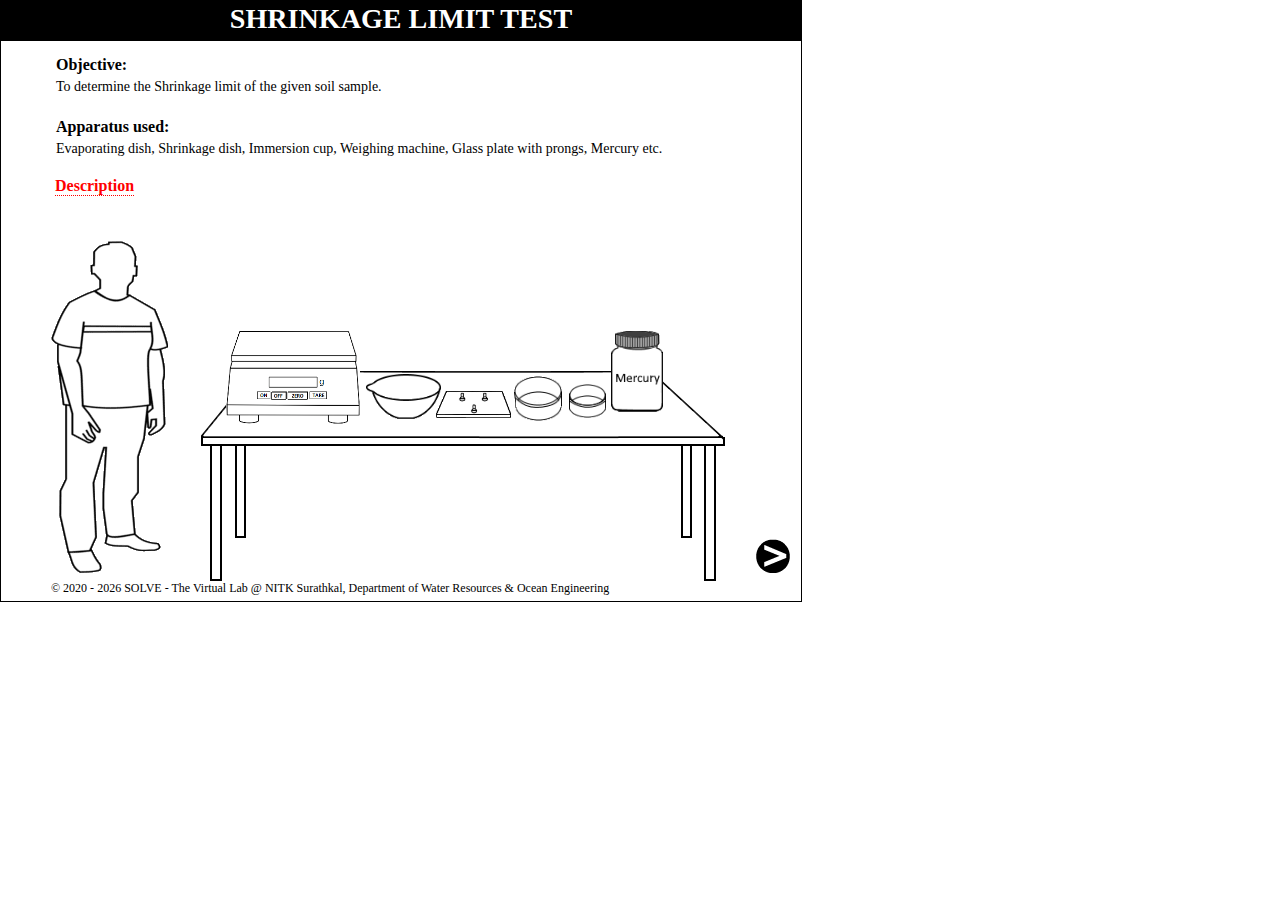
<file: simulation/index.html>
<!DOCTYPE html>
<html>
<head>
<meta charset="UTF-8">
<title>SOLVE</title>
<script type="text/javascript" src="js/jquerymin.js"></script>
 <!-- <script type="text/javascript" src="//cdn.syncfusion.com/js/assets/external/jquery-2.1.4.min.js"></script> -->
<!-- <script src="//cdn.syncfusion.com/js/assets/external/jquery.globalize.min.js"></script> -->
<!-- <script type="text/javascript" src= "js/ej.web.all.js"></script> -->
<link rel="stylesheet" href="css/shrinkage.css" />
<script type="text/javascript" src="js/shrinkage.js"></script>
<script>
var simsubscreennum=0;
var temp=0;
</script>
<style>
.popup
{
	border-radius:5px;
	background-color:black;
	color:white;
	padding:5px;
}

.tooltip {
  position: relative;
  display: inline-block;
  border-bottom: 1px dotted black;
}

.tooltip .tooltiptext {
  left:102px;
  visibility: hidden;
  width: 550px;
  background-color: black;
  color: #fff;
  border-radius: 6px;
  padding: 10px 10px 10px 10px;

  /* Position the tooltip */
  position: absolute;
  z-index: 100;
  <!-- text-align:center; -->
}

.tooltip:hover .tooltiptext {
  visibility: visible;
}

</style>
</head>

<body style="margin:0; font-family:verdana;">
<div id="simscreen">
<div id="title"><h3>SHRINKAGE LIMIT TEST</h3></div>

<div class="simsubscreen" id="canvas0" >
	<h4 class="incanvas">Objective:</h4>
	<p class="incanvas" style="font-size:14px;">To determine the Shrinkage limit of the given soil sample.</p><br/>
	<h4 class="incanvas">Apparatus used:</h4>
	<p class="incanvas" style="font-size:14px;">Evaporating dish, Shrinkage dish, Immersion cup, Weighing machine, Glass plate with prongs, Mercury etc.</p>
	<img style="position:absolute; left:0px; top:190px;" title = "" src="images/human.png" />
	<img style="position:absolute; left:150px; top:320px;" title = "Table" src="images/table.png" />
	<img style="position:absolute; left:560px; top:280px; width:7%; " title="Mercury" src="images/mercury.png" />
	<img style="position:absolute; left:560px; top:280px; width:7%; " title="Mercury" src="images/mercuryCap.png" />
	<img style="position:absolute; left:462.5px; top:325px; width:6.5%; " title = "Immersion cup" src="images/container.png" />
	<img style="position:absolute; left:517.5px; top:332.5px; width:5%; " title = "Shrinkage dish" src="images/dish.png" />
	<img style="position:absolute; left:315px; top:322.5px; width:10%; " title = "Porcelain evaporating dish" src="images/chainaDish.png" />
	<img style="position:absolute; left:385px; top:340px; width:10%; " title = "Glass plate with prongs" src="images/prongs.png" />
	<img style="position:absolute; left:175px; top:280px; width:18%;"  title = "Weighing Machine" src="images/wm1.png" />
	&nbsp;<span class="tooltip" style="border-bottom:1px dotted ; color:red; top:20px; cursor:pointer;"><strong>Description</strong>
	<span  class="tooltiptext" style="font-size:14px; text-align:justify; letter-spacing:0.5px; line-height:1.3;"><strong style="color:red;">Shrinkage limit</strong> is defined as the maximum water content at which a reduction in water content will not cause a reduction in volume of a soil mass.</span></span>
	<!-- <span  class="tooltiptext" style="font-size:14px; text-align:justify;">As the saturated soil is slowly dried, capillary menisci form between the individual soil particles. As a result of which the interparticle (effective) stresses increase, and the soil decreases in volume. Eventually, a point is reached where this change in volume stops, even though the degree of saturation is still essentially 100%. The moisture content at which this occurs is defined as <b>shrinkage limit</b>.</span></span> -->
</div>

<!-- <div class="simsubscreen" id="canvas1" style="visibility:hidden;"> -->
	<!-- <strong class="incanvas">STEP</strong> -->
	<!-- <span class="circlebg">&nbsp;1&nbsp;</span> -->
	<!-- <p class="steptext">&nbsp;Take air dried soil in a container and measure it up to 100g using weighing machine.</p> -->
	<!-- <img id="1-0" style="position:absolute; left:175px; top:300px;" src="images/wm1.png" /> -->
	<!-- <img id="1-1" style="position:absolute; left:235px; top:420px;" src="images/on.png" /> -->
	<!-- <img id="1-5" style="position:absolute; left: 260px; top: 271.5px; visibility:hidden;" src="images/soil.png" /> -->
	<!-- <img id="1-2" style="position:absolute; left:110px; top:120px; visibility:hidden;" title="container" src="images/plate.png" /> -->
	<!-- <img id="1-3" style="position:absolute; left:340px; top:420px;" src="images/tare.png" /> -->
	<!-- <img id="1-4" style="position:absolute; left:340px; top:120px; visibility:hidden;" src="images/capan.png" /> -->
	<!-- <p id="p1-1" style="position:absolute; left:278px; top:375px;"></p> -->
<!-- </div> -->

<div class="simsubscreen" id="canvas1" style="visibility:hidden;">
	<strong class="incanvas">STEP</strong>
	<span class="circlebg">&nbsp;1&nbsp;</span>
	<p class="steptext">&nbsp;Place 425&micro;m sieve on the pan and pour weighed quantity of air dried soil to the sieve then close the lid.</p>
	<img id="2-3" style="position: absolute; left:223px; top:278px; visibility:hidden;" src="images/soil.png"/>
	<img id="2-1" style="position: absolute; left:200px; top:300px;" src="images/pan_fill.png"/>
	<img id="2-2" style="position: absolute; left:450px; top: 300px; cursor:pointer;" src="images/1a.png"/>
	<img id="2-5" style="position: absolute; left:200px; top:160px; cursor:pointer; visibility:hidden" src="images/cap.png"/>
	<img id="2-6" style="position:absolute; left:285px; top:105px; visibility:hidden;" src="images/capan2.png"/>
	<img id="2-7" style="position:absolute; left:255px; top:245px; visibility:hidden;" src="images/pc.png"/>
</div>

<div class="simsubscreen" id="canvas2" style="visibility:hidden;">
<strong class="incanvas">STEP</strong>
<span class="circlebg">&nbsp;2&nbsp;</span>
<p class="steptext">&nbsp;Place the set of sieves in the mechanical shaker and allow to shake for 10 minutes.</p>
<img id="3-1" style="position:absolute;left:450px; top:140px; " src="images/4a.png"/>
<img id="3-2" style="position:absolute; left:150px; top:100px;" src="images/3a.png"/>
<img id="3-3" style="position:absolute; left:185px; top:285px;cursor:pointer;" src="images/s_on.png"/>
<img id="3-4" style="position:absolute;left:185px; top:285px; visibility:hidden;" src="images/s_on_on.png"/>
<img id="3-5" style="position:absolute; left:265px; top:290.5px; cursor:pointer;" src="images/s_off.png"/>
<img id="3-6" style="position:absolute; left:200px; top:145px; visibility:hidden; width:112.5px; height:90px;" src="images/4a.png"/>
<img id="3-7" style="position:absolute; left:184.25px; top:120px;" src="images/15.png"/>
<img id="3-8" style="position:absolute; left:295px; top:120px;" src="images/15.png"/>
<img id="3-9" style="position:absolute;left:440px; top:145px; visibility:hidden" src="images/9.png"/>
<img id="3-10" style="position:absolute; left:187px; top:152px; visibility:hidden" src="images/9.png"/>
<img id="3-11" style="position:absolute;left:184.25px; top:137.25px; visibility:hidden;" src="images/15.png"/>
<img id="3-12" style="position:absolute; left:295px; top:142px; visibility:hidden;" src="images/15.png"/>
</div>

<div id="canvas3" class="simsubscreen" style="visibility:hidden;">
<strong class="incanvas">STEP</strong>
<span class="circlebg">&nbsp;3&nbsp;</span>
<!-- <p class="steptext">&nbsp;Take a sample weighing about 30g from the thoroughly mixed portion of the material passing the 425-micron IS Sieve in an evaporating dish.</p> -->
<p class="steptext">&nbsp;Take a sample weighing about 100g from the thoroughly mixed portion of the material passing the 425-micron IS Sieve in an evaporating dish.</p>
<img id="4-1" style="position:absolute; left:150px; top:100px;" src="images/3a.png" />
<img id="4-2" style="position:absolute; left:200px; top:145px; width:112.5px; height:90px;" src="images/4a.png" />

<img id="4-3" style="position: absolute; left:502.5px; top:260px; visibility:hidden;" src="images/residual.png"/><!-- 425microm -->
<img id="4-4" style="position: absolute; left:502.5px; top:285px; visibility:hidden;" src="images/residual.png"/><!-- Pan -->

<img id="4-5" style="position: absolute; left:490px; top:271.75px; visibility:hidden" src="images/pan_fill.png"/>
<img id="4-6" style="position: absolute; left:490px; top: 237px; visibility:hidden" src="images/1a.png"/>
<img id="4-7" style="position: absolute; left:488.5px; top:230px;visibility:hidden" src="images/cap.png"/>

<img id="4-8" style="position:absolute; left:185px; top:285px;cursor:pointer;" src="images/s_on.png"/>
<img id="4-9" style="position:absolute; left:265px; top:290.5px;cursor:pointer;" src="images/s_off.png"/>

<img id="4-10" style="position:absolute; left:187px; top:152px;" src="images/9.png"/>

<img id="4-11" style="position:absolute; left:184.25px; top:137.25px; " src="images/15.png"/>
<img id="4-12" style="position:absolute; left:295px; top:142px;" src="images/15.png"/>
<img id="4-13" style="position:absolute; left:184.25px; top:120px; visibility:hidden " src="images/15.png"/>
<img id="4-14" style="position:absolute; left:295px; top:120px; visibility:hidden" src="images/15.png"/>

<img id="4-15" style="position: absolute; left: 225.5px; top: 301.5px; width:65px; visibility:hidden" src="images/soil.png"/>
<!-- <div id="4-15" style="position: absolute; left:205px; top:290px; width:65px; height:12px; background-color:#D89956; border-radius:10px; " ></div> -->

<img id="4-01" style="position:absolute; left:125px; top:312.5px; visibility:hidden;" src="images/wm1.png" />
<img id="4-02" style="position:absolute; left:185px; top:432.5px; visibility:hidden;" src="images/on.png" />
<img id="4-03" style="position:absolute; left:290px; top:432.5px; cursor:pointer; visibility:hidden;" src="images/tare.png" />
<img id="4-16" style="position: absolute; left: 210px; top: 280px; visibility:hidden;" src="images/chainaDish.png"/>
<p id="p4-1" style="position:absolute; left: 265px; top: 387.5px; visibility:hidden;">0.1</p>

<img id="4-17" style="position: absolute; left:250px; top:230px; visibility:hidden" src="images/pc.png"/>
<img id="4-18" style="position: absolute; left:305px; top:177.5px; width:85px; visibility:hidden;" src="images/residual.png"/>
<img id="4-19" style="position: absolute; left: 300px; top: 128px; visibility:hidden;" src="images/sp90.png"/>
</div>

<div class="simsubscreen" id="canvas4" style="visibility:hidden;">
<strong class="incanvas">STEP</strong>
<span class="circlebg">&nbsp;4&nbsp;</span>
<p class="steptext">&nbsp;Mix the soil sample in the evaporating dish thoroughly with distilled water to make the soil pasty enough to be readily worked into the shrinkage dish without entrapping air bubbles.</p>
<!-- <img id="5-14" style="position: absolute;  left: 230px; top: 398px; visibility:hidden;" src="images/cs.png"/> -->
<div id="5-14" style="position:absolute; left:231px; top:402px; width:75px; height:20px; background-color:#BB834C; border-radius: 100px / 30px; visibility:hidden;"></div>
<div id="5-10" style="position:absolute; left:234px; top:435px; width:72.5px; height:18px; background-color:#A4DDEC; border-radius: 100px / 30px;"></div>
<div id="5-11" style="position:absolute; left:207px; top:410px; width:135px; height:60px; background-color:#FFFFFF;"></div>
<div id="5-3" style="position:absolute; left: 338px; top:405.75px; width:91px; height:140px; background-color:#A4DDEC; visibility:hidden;"></div>

<img id="5-7" style="position: absolute; left: 235px; top: 400px; width:65px;" src="images/soil.png"/>
<img id="5-8" style="position: absolute; left: 220px; top: 380.25px; " src="images/chainaDish.png"/>

<img id="5-12" style="position:absolute; left:150px; top:275px; visibility:hidden; cursor:pointer;" src="images/spatula.png"/>
<img id="5-13" style="position:absolute; left:240px; top: 292.5px; visibility:hidden;" src="images/trowel2.png"/>

<img id="5-9" style="position:absolute; left:255px; top:377px; visibility:hidden;" src="images/wa.png"/>

<img id="5-5" style="position:absolute; left: 390px; top:208px;  cursor:pointer;" src="images/msrdev1.png"/>
<img id="5-6" style="position:absolute; left:275px; top:305px; visibility:hidden;" src="images/msrdev2.png"/>

<!-- <span id="p5-1" style="position:absolute; left:0px; top:80px; text-align:justify; padding:15px; border:1px solid black; background-color:black; border-radius:5px;"> -->
<!-- <p id="p5-2" style="color:white; font-size:15px;" >Add water into the soil sample till it becomes </br>plastic enough to easily moulded with fingures.</p> -->
<!-- <input id="b5-1" type="button" style="float:right;" value="OK" /> -->
</div>

<div id="canvas5" class="simsubscreen" style="visibility:hidden;">
	<strong class="incanvas">STEP</strong>
	<span class="circlebg">&nbsp;5&nbsp;</span>
	<p class="steptext">&nbsp;Coat the inside of the shrinkage dish with a thin layer of Vaseline to prevent the soil sticking to the dish. Then measure the weight of empty shrinkage dish.</p>
	<img id="6-0" style="position:absolute; left:275px; top:300px;" src="images/wm1.png" />
	<img id="6-1" style="position:absolute; left:440px; top:420px;" src="images/tare.png" />
	<img id="6-2" style="position:absolute; left:70px; top:385px;" src="images/dish.png" />
	<p id="p6-1" style="position:absolute; left:378px; top:375px;"></p>
	<p id="p6-2" style="position:absolute; left:20px; top:480px; font-size:14px;">Weight of empty shrinkage dish, (W<sub>1</sub>) = _________ g</p>
</div>
	
<div id="canvas6" class="simsubscreen" style="visibility:hidden;">
	<strong class="incanvas">STEP</strong>
	<span class="circlebg">&nbsp;6&nbsp;</span>
	<p class="steptext">&nbsp;Fill the coated shrinkage dish with wet soil sample.</p>
	<div id="7-0" style="position:absolute; left:234px; top:402px; width:70px; height:20px; background-color:#BB834C; border-radius: 100px / 30px; "></div>
	<img id="7-1" style="position: absolute; left: 220px; top: 380.25px; " src="images/chainaDish.png"/>
	<img id="7-2" style="position:absolute; left:470px; top:400px;" src="images/dish.png" />
	<div id="7-5" style="position:absolute; left:475px; top:408px; width:33px; height:18px; background-color:#BB834C; border-radius:50%; visibility:hidden;"></div>
	<img id="7-3" style="position:absolute; left:150px; top:275px; cursor:pointer; visibility:hidden;" src="images/spatula.png"/>
	<img id="7-4" style="position:absolute; left:145px; top:335px; cursor:pointer; visibility:hidden;" src="images/spatulaSoil.png"/>
</div>
	
<div id="canvas7" class="simsubscreen" style="visibility:hidden;">
	<strong class="incanvas">STEP</strong>
	<span class="circlebg">&nbsp;7&nbsp;</span>
	<p class="steptext">&nbsp;Measure the weight of shrinkage dish with wet soil sample.</p>
	<img id="8-0" style="position:absolute; left:275px; top:300px;" src="images/wm1.png" />
	<img id="8-1" style="position:absolute; left:440px; top:420px;" src="images/tare.png" />
	<img id="8-2" style="position:absolute; left:70px; top:385px;" src="images/dishWetSoil.png" />
	<p id="p8-1" style="position:absolute; left:378px; top:375px;"></p>
	<p id="p8-2" style="position:absolute; left:20px; top:480px; font-size:14px;">Weight of shrinkage dish + wet soil, W<sub>2</sub> = _________ g</p>
</div>

<div id="canvas8" class="simsubscreen" style="visibility:hidden;">
	<strong class="incanvas">STEP</strong>
	<span class="circlebg">&nbsp;8&nbsp;</span>
	<p class="steptext">&nbsp;Place the container with wet soil sample in the oven for 24 hours at 110&deg;C temperature.</p>
	<div id="9-12" style="position:absolute; left:116px; top:126px; width:40px; height:17.5px; background-color:#D3D3D3; font-weight:bold; font-size:14px;" >&nbsp;105</div>
	<img id="9-1" style="position:absolute; left:20px; top:100px; width:210px;" src="images/oven.png" />
	<div id="9-13" style="position:absolute; left:168px; top:124px; width:20.25px; height:18.5px; background-color:transparent; font-weight:bold; font-size:14px; cursor:pointer;" title="Increase Temperature"></div>
	<div id="9-14" style="position:absolute; left:192.5px; top:124px; width:20.25px; height:18.5px; background-color:transparent; font-weight:bold; font-size:14px; cursor:pointer;" title="Decrease Temperature"></div>

	<img id="9-3a" style="position:absolute; left:70px; top:425px;" src="images/dish.png" />
	<div id="9-4" style="position:absolute; left:70.5px; top:427.5px; width:40px; height:22.5px; background-color:#BB834C; border-radius:50%;"></div>

	<div class="door" id="incDoor9-1" ></div>
	<div class="door" id="incDoor9-2" style="visibility:hidden;"></div>
	<div class="door" id="incDoor9-3" style="visibility:hidden;"></div>
	<img id="9-11" style="position:absolute; left:35px; top:225px; cursor:pointer;" src="images/ovenknob.png" />
	<div id="9-2" style="position:absolute; left:0px; top:0px; width:750px; height:550px; background-color:white; visibility:hidden;"></div>
	<h1 id="9-3" style="position:absolute;  left:225px; top:225px; color:grey; text-align:center; display:none;">After 24 hours</h1>
</div>

<div id="canvas9" class="simsubscreen" style="visibility:hidden;">
	<strong class="incanvas">STEP</strong>
	<span class="circlebg">&nbsp;9&nbsp;</span>
	<p class="steptext">&nbsp;Measure the weight of shrinkage dish with oven dried soil sample.</p>
	<div  style="position:absolute; left:20px; top:120px; width:530px; height:350px; background-color:white;"></div>
	<img id="10-0" style="position:absolute; left:275px; top:300px;" src="images/wm1.png" />
	<img id="10-1" style="position:absolute; left:440px; top:420px;" src="images/tare.png" />
	<img id="10-2" style="position:absolute; left:70px; top:385px;" src="images/dishDrySoil.png" />
	<p id="p10-1" style="position:absolute; left:378px; top:375px;"></p>
	<p id="p10-2" style="position:absolute; left:20px; top:480px; font-size:14px;">Weight of shrinkage dish + dry soil, (W<sub>3</sub>) = _________ g</p>
</div>

<div id="canvas10" class="simsubscreen" style="visibility:hidden;">
	<strong class="incanvas">STEP</strong>
	<span class="circlebg">&nbsp;10&nbsp;</span>
	<p class="steptext">&nbsp;Place the shrinkage dish in a container and fill the dish with mercury till it overflows slightly. Then press it with glass plate with prongs firmly on its top to remove excess mercury. </p>
	<img id="11-0" style="position:absolute; left:90px; top:350px;" title="Container" src="images/wasteDish.png" />
	<img id="11-1" style="position:absolute; left:177.5px; top:360px;" title="Shrinkage Dish" src="images/dish.png" />
	<div id="11-7" style="position:absolute; left:184px; top:368px; width:30px; height:17.5px; background: radial-gradient(closest-side, #B1B5B8, #6F6578, #B1B5B8); border-radius:50%; visibility:hidden;"></div>
	<div id="11-6" style="position:absolute; left:191px; top:374px; width:15px; height:10px; background: radial-gradient(closest-side, #B1B5B8, #6F6578, #B1B5B8); border-radius:50%; visibility:hidden;"></div>
	<img id="11-3" style="position:absolute; left:470px; top:330px; cursor:pointer;" title="Mercury" src="images/mercury.png" />
	<img id="11-2" style="position:absolute; left:470px; top:330px; cursor:pointer;" src="images/mercuryCap.png" />
	<img id="11-4" style="position:absolute; left:470px; top:330px; visibility:hidden;" src="images/mercuryBottleWithHand.png" />
	<div id="11-5" style="position:absolute; left:198.5px; top:325px; width:6px; height:35px; background: linear-gradient( #B1B5B8, #6F6578, #B1B5B8); border-top-left-radius:5px; visibility:hidden;"></div>
	<img id="11-8" style="position:absolute; left:132.5px; top:280px; visibility:hidden;" src="images/prongs.png" />
	<img id="11-9" style="position:absolute; left:103px; top:290px;  visibility:hidden;" src="images/prongsWithHand.png" />
</div>

<div id="canvas11" class="simsubscreen" style="visibility:hidden;">
	<strong class="incanvas">STEP</strong>
	<span class="circlebg">&nbsp;11&nbsp;</span>
	<p class="steptext">&nbsp;Measure the weight of shrinkage dish with mercury.</p>
	<div style="position:absolute; left:20px; top:120px; width:530px; height:350px; background-color:white;"></div>
	<img id="12-0" style="position:absolute; left:275px; top:300px;" src="images/wm1.png" />
	<img id="12-1" style="position:absolute; left:440px; top:420px;" src="images/tare.png" />
	<img id="12-2" style="position:absolute; left:70px; top:385px;" src="images/dishWithMecury.png" />
	<p id="p12-1" style="position:absolute; left:378px; top:375px;"></p>
	<p id="p12-2" style="position:absolute; left:20px; top:480px; font-size:14px;">Weight of  shrinkage dish + Mercury, (W<sub>5</sub>) = _________ g</p>
</div>

<div id="canvas12" class="simsubscreen" style="visibility:hidden;">
	<strong class="incanvas">STEP</strong>
	<span class="circlebg">&nbsp;12&nbsp;</span>
	<p class="steptext">&nbsp;Measure the weight of empty immersion cup.</p>
	<div style="position:absolute; left:20px; top:120px; width:530px; height:350px; background-color:white;"></div>
	<img id="13-0" style="position:absolute; left:275px; top:300px;" src="images/wm1.png" />
	<img id="13-1" style="position:absolute; left:440px; top:420px;" src="images/tare.png" />
	<img id="13-2" style="position:absolute; left:70px; top:385px;" title="Immersion cup" src="images/container.png" />
	<p id="p13-1" style="position:absolute; left:378px; top:375px;"></p>
	<p id="p13-2" style="position:absolute; left:20px; top:480px; font-size:14px;">Weight of empty immersion cup, (W<sub>6</sub>) = _________ g</p>
</div>

<div id="canvas13" class="simsubscreen" style="visibility:hidden;">
	<strong class="incanvas">STEP</strong>
	<span class="circlebg">&nbsp;13&nbsp;</span>
	<p class="steptext">&nbsp;Place the immersion cup in a container and fill the cup with mercury till it overflows slightly. Then press it with glass plate with prongs firmly on its top to remove excess mercury. </p>
	<img id="14-0" style="position:absolute; left:90px; top:355px;" title="Container" src="images/wasteDish.png" />
	<img id="14-1" style="position:absolute; left:177.5px; top:360px;" title="Immersion cup" src="images/container.png" />
	<div id="14-7" style="position:absolute; left:188px; top:370px; width:32px; height:20.5px; background: radial-gradient(closest-side, #B1B5B8, #6F6578, #B1B5B8); border-radius:50%; visibility:hidden;"></div>
	<div id="14-6" style="position:absolute; left:195px; top:374px; width:15px; height:10px; background: radial-gradient(closest-side, #B1B5B8, #6F6578, #B1B5B8); border-radius:50%; visibility:hidden;"></div>
	<img id="14-3" style="position:absolute; left:470px; top:330px; cursor:pointer;" title="Mercury" src="images/mercury.png" />
	<img id="14-2" style="position:absolute; left:470px; top:330px; cursor:pointer;" src="images/mercuryCap.png" />
	<img id="14-4" style="position:absolute; left:470px; top:330px; visibility:hidden;" src="images/mercuryBottleWithHand.png" />
	<div id="14-5" style="position:absolute; left:198.5px; top:325px; width:6px; height:35px; background: linear-gradient( #B1B5B8, #6F6578, #B1B5B8); border-top-left-radius:5px; visibility:hidden;"></div>
	<img id="14-8" style="position:absolute; left:132.5px; top:280px; visibility:hidden;" src="images/prongs.png" />
	<img id="14-9" style="position:absolute; left:103px; top:290px; visibility:hidden;" src="images/prongsWithHand.png" />
</div>

<div id="canvas14" class="simsubscreen" style="visibility:hidden;">
	<strong class="incanvas">STEP</strong>
	<span class="circlebg">&nbsp;14&nbsp;</span>
	<p class="steptext">&nbsp;Measure the weight of immersion cup with mercury.</p>
	<div style="position:absolute; left:20px; top:120px; width:530px; height:350px; background-color:white;"></div>
	<img id="15-0" style="position:absolute; left:275px; top:300px;" src="images/wm1.png" />
	<img id="15-1" style="position:absolute; left:440px; top:420px;" src="images/tare.png" />
	<img id="15-2" style="position:absolute; left:70px; top:385px;" title="Immersion cup with mercury" src="images/dishWithMecury.png" />
	<!-- <div id="15-3" style="position:absolute; left:71px; top:385.5px; width:49px; height:30px; background: radial-gradient(closest-side, #B1B5B8, #6F6578, #B1B5B8); border-radius:50%;"></div> -->
	<!-- left:379px; top:285.5px; -->
	<p id="p15-1" style="position:absolute; left:378px; top:375px;"></p>
	<p id="p15-2" style="position:absolute; left:20px; top:480px; font-size:14px;">Weight of immersion cup + Mercury, (W<sub>7</sub>) = _________ g</p>
</div>

<div id="canvas15" class="simsubscreen" style="visibility:hidden;">
	<strong class="incanvas">STEP</strong>
	<span class="circlebg">&nbsp;15&nbsp;</span>
	<p class="steptext">&nbsp;Immerse the soil pat removed from shrinkage dish in the immersion cup full of mercury. Then press it with glass plate with prongs firmly on its top.</p>
	<img id="16-0" style="position:absolute; left:90px; top:355px;" title="Container" src="images/wasteDish.png" />
	<img id="16-1" style="position:absolute; left:177.5px; top:360px;" title="Shrinkage Dish" src="images/container.png" />
	<div id="16-2" style="position:absolute; left:178.5px; top:361.5px; width:50px; height:28px; background: radial-gradient(closest-side, #B1B5B8, #6F6578, #B1B5B8); border-radius:50%; "></div>
	<img id="16-3" style="position:absolute; left:132.5px; top:280px; visibility:hidden;" src="images/prongs.png" />
	<img id="16-4" style="position:absolute; left:103px; top:290px; visibility:hidden;" src="images/prongsWithHand.png" />
	<img id="16-5" style="position:absolute; left:10px; top:415px;  cursor:pointer; " src="images/pat.png" />
	<img id="16-6" style="position:absolute; left:-5px; top:365px; visibility:hidden;" src="images/patWithHand.png" />
	<img id="16-8" style="position:absolute; left:132.5px; top:280px; visibility:hidden;" src="images/prongs.png" />
	<img id="16-9" style="position:absolute; left:103px; top:294px; visibility:hidden;" src="images/prongsWithHand.png" />
</div>

<div class="simsubscreen" id="canvas16" style="visibility:hidden">
	<strong class="incanvas">STEP</strong>
	<span class="circlebg">&nbsp;16&nbsp;</span>
	<p class="steptext">&nbsp;Remove the soil pat from the immersion cup and measure the weight of the immersion cup.</p>
	<img id="17-3" style="position:absolute; left:90px; top:355px;" title="Container" src="images/wasteDish.png" />
	<img id="17-4" style="position:absolute; left:177.5px; top:360px;" title="Shrinkage Dish" src="images/container.png" />
	<div id="17-5" style="position:absolute; left:180.5px; top:365.5px; width:46px; height:24px; background: radial-gradient(closest-side, #B1B5B8, #6F6578, #B1B5B8); border-radius:50%;"></div>
	<img id="17-6" style="position:absolute; left:190px; top:362px; cursor:pointer; " src="images/pat.png" />
	<img id="17-7" style="position:absolute; left:175px; top:310px; visibility:hidden;" src="images/patWithHand.png" />
	<img id="17-0" style="position:absolute; left:275px; top:300px; visibility:hidden;" src="images/wm1.png" />
	<img id="17-1" style="position:absolute; left:440px; top:420px; visibility:hidden;" src="images/tare.png" />
	<img id="17-2" style="position:absolute; left:70px; top:385px; visibility:hidden;" src="images/containerWithMercury.png" />
	<p id="p17-1" style="position:absolute; left:378px; top:375px; visibility:hidden;"></p>
	<p id="p17-2" style="position:absolute; left:20px; top:480px; font-size:14px; visibility:hidden;">Weight of immersion cup + Mercury after immersion of soil pat, (W<sub>8</sub>) = _________ g</p>
</div>

<div id="canvas17" class="simsubscreen" style="visibility:hidden;">
	<h3 style="position:absolute; left:-25px; top:-10px;">&nbsp;Observations : </h3>
	<table style="position:absolute; left:-5px; top:40px; border:1px solid black; font-size:14px;  text-align:left;">
	<tr>
	<td style="border:1px solid black; padding:5px;">Weight of empty shrinkage dish, W<sub>1</sub></td>
	<td id="t2" style="border:1px solid black; padding:10px;"></td>
	</tr>
	<tr>
	<td style="border:1px solid black; padding:5px;">Weight of shrinkage dish + wet soil, W<sub>2</sub></td>
	<td id="t3" style="border:1px solid black; padding:10px;"></td>
	</tr>
	<tr>
	<td style="border:1px solid black; padding:5px;">Weight of shrinkage dish + dry soil, W<sub>3</sub></td>
	<td id="t4" style="border:1px solid black; padding:10px;"></td>
	</tr>
	<tr>
	<td style="border:1px solid black; padding:5px;">Weight of empty shrinkage dish + Mercury, W<sub>5</sub></td>
	<td id="t5" style="border:1px solid black; padding:10px;"></td>
	</tr>
	</table>
	
	<h3 style="position:absolute; left:-25px; top:215px;">&nbsp;Calculations:</h3>
	<table style="position:absolute; left:-5px; top:275px;  font-size:14px;  text-align:left;">
	<tr>
	<td style="padding:5px;">Weight of wet soil, W<sub>4</sub> =</td>
	<td id="" style="padding:10px;"> W<sub>2</sub> - W<sub>1</sub> =
		<input id="w4" type="text" style=" border:none; border-bottom-style:double; width:55px;" required > g
		<span id="mark1" style="font-size:22px; visibility:hidden;" ></span>
		<input id="chk1" class="clsBtn" type="button" name="check" value="Check" />
		<input id="res1" class="clsBtn" type="button" name="Formula" value="Result" disabled />
	</td>
	</tr>
	<tr id="drySoil" style="visibility:hidden;">
	<td style="padding:5px;">Weight of dry soil pat, W<sub>d</sub> =</td>
	<td id="" style="padding:10px;">W<sub>3</sub> - W<sub>1</sub> =
		<input id="wd" type="text" style=" border:none; border-bottom-style:double; width:55px;" required > g
		<span id="mark2" style="font-size:22px; visibility:hidden;" ></span>
		<input id="chk2" class="clsBtn" type="button" name="check" value="Check" />
		<input id="res2" class="clsBtn" type="button" name="Formula" value="Result" disabled />
	</td>
	</tr>
	<tr id="wetSoil" style="visibility:hidden;">
	<td style="padding:5px;">Volume of wet soil pat, V<sub>1</sub> =</td>
	<td id="" style="padding:10px;">
		<span class="frac"><sup>W<sub>5</sub> - W<sub>1</sub></sup><span>&frasl;</span><sub>13.6</sub></span> =
		<input id="v1" type="text" style=" border:none; border-bottom-style:double; width:55px;" required > cm<sup>3</sup>
		<span id="mark3" style="font-size:22px; visibility:hidden;"></span>
		<input id="chk3" class="clsBtn" type="button" name="check" value="Check"/>
		<input id="res3" class="clsBtn" type="button" name="Formula" value="Result" disabled />
	</td>
	</tr>
	</table>
</div>

<div id="canvas18" class="simsubscreen" style="visibility:hidden;">
	<h3 style="position:absolute; left:0px; top:-10px;">&nbsp;Observations : </h3>
	<table style="position:absolute; left:6px; top:40px; border:1px solid black; font-size:14px;  text-align:left;">
	<tr>
	<td style="border:1px solid black; padding:5px;">Empty weight of immersion cup, W<sub>6</sub></td>
	<td id="t6" style="border:1px solid black; padding:10px;"></td>
	</tr>
	<tr>
	<td style="border:1px solid black; padding:5px;">Weight of immersion cup + Mercury, W<sub>7</sub></td>
	<td id="t7" style="border:1px solid black; padding:10px;"></td>
	</tr>
	<tr>
	<td style="border:1px solid black; padding:5px;">Weight of immersion cup + Mercury after immersion of soil pat, W<sub>8</sub></td>
	<td id="t8" style="border:1px solid black; padding:10px;"></td>
	</tr>
	</table>
	
	&nbsp;<span class="tooltip" style="position:absolute; left:6px; top:205px; border-bottom:1px dotted ; cursor:pointer;"><strong>Variables used in calculations</strong>
	<span class="tooltiptext" style="font-size:14px; text-align:justify; width:340px;"><p id="var" style="padding:20px;"></p></span></span>
	
	<h3 style="position:absolute; left:0px; top:235px;">&nbsp;Calculations :</h3>
	<table style="position:absolute; left:0px; top:295px;  font-size:14px;  text-align:left;">
	<tr>
	<td style="padding:5px;">Volume of dry soil pat, V<sub>2</sub> =</td>
	<td id="" style="padding:10px;">
		<span class="frac"><sup>W<sub>7</sub> - W<sub>8</sub></sup><span>&frasl;</span><sub>13.6</sub></span> =
		<input id="v2" type="text" style=" border:none; border-bottom-style:double; width:55px;" required > cm<sup>3</sup>
		<span id="mark4" style="font-size:22px; visibility:hidden;"></span>
		<input id="chk4" class="clsBtn" type="button" name="check" value="Check"/>
		<input id="res4" class="clsBtn" type="button" name="Formula" value="Result" disabled />
	</td>
	</tr>
	<tr id="shrinkage" style="visibility:hidden;">
	<td style="padding:5px;">Shrinkage Limit, W<sub>s</sub>= </td>
	<td id="" style="padding:5px;">
		<span class="frac"><sup>(W<sub>4</sub> - W<sub>d</sub>)-(V<sub>1</sub> - V<sub>2</sub>) &rho;<sub>w</sub></sup><span>&frasl;</span><sub>W<sub>d</sub></sub></span> =
		<input id="ws" type="text" style=" border:none; border-bottom-style:double; width:55px;" required > %
		<span id="mark5" style="font-size:22px; visibility:hidden;"></span>
		<input id="chk5" class="clsBtn" type="button" name="check" value="Check"/>
		<input id="res5" class="clsBtn" type="button" name="Formula" value="Result" disabled />
	</td>
	</tr>
	</table>
	<p id="p19-1" style="visibility:hidden; position:absolute; left:5px; top:410px; font-size:14px; text-align:justify; width:675px;"><b style="font-size:20px;">Inference:</b> By the conduction of this test we can conclude that below a certain value of moisture content the volume of soil will not change and there will be presence of some voids which remain constant below a certain percentage of moisture content and this limit refers to the Shrinkage limit.</p>
</div>

<div id="questDiv" style="position:absolute; font-size:14px; background-color:grey; color:white; padding:7.5px; border-radius:5px; visibility:hidden;">
	<p id="q"></p>
	<select id="answer" ></select>
	<p id="a"></p>
</div>

<div id="nav">
<img id="nextButton" onclick="navNext()" src="images/Next.png" />
</div>

<img class ="" id="arrow1" style="visibility:hidden;" src="images/arrow1.png"/>

<div id="copyright"> &copy; 2020 - <script>document.write(new Date().getFullYear())</script> SOLVE - The Virtual Lab @ NITK Surathkal, Department of Water Resources & Ocean Engineering</div>
</div>
<script src="../assets/js/iframeResize.js"></script></body> 
</html>
</file>
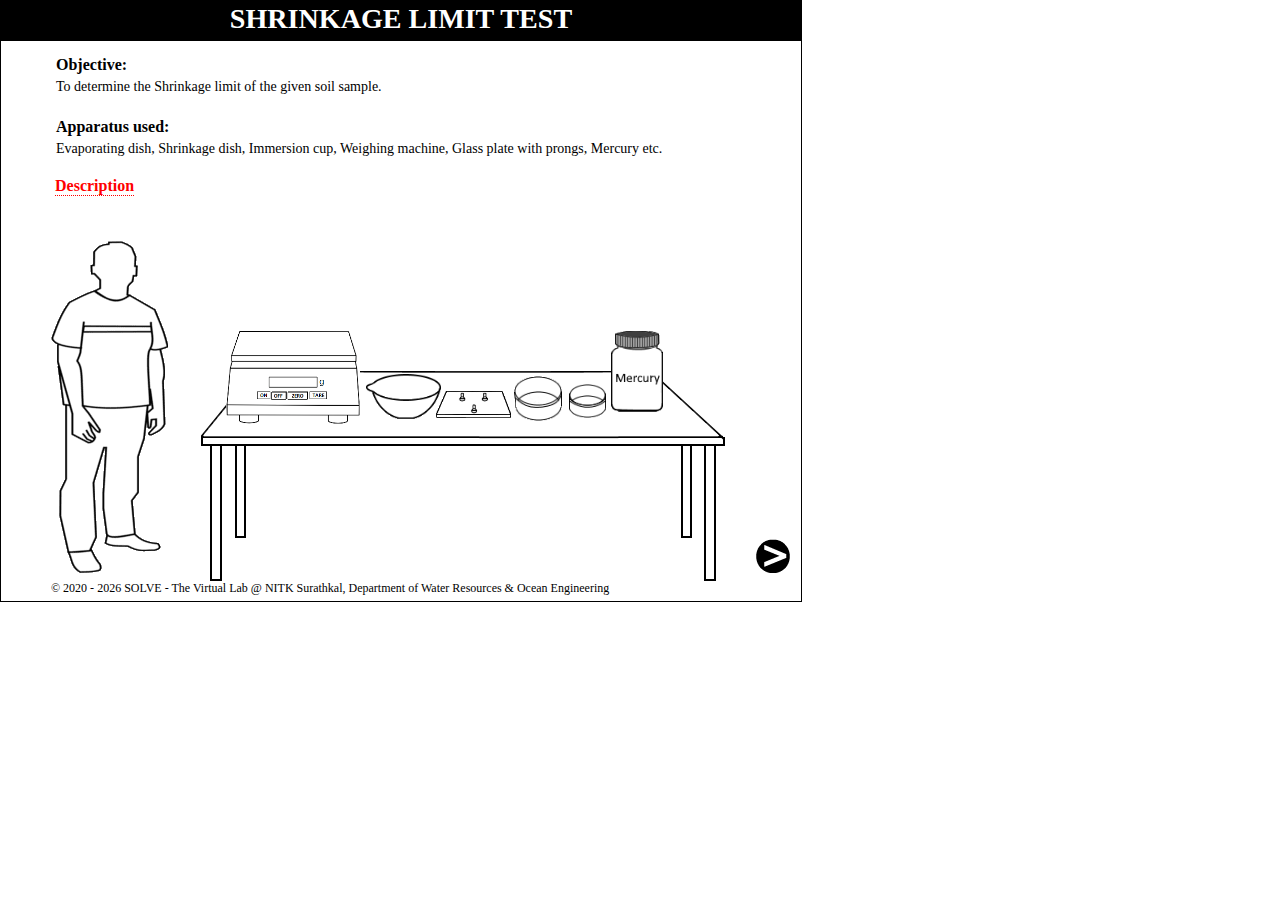
<file: experiment/simulation/index.html>
<!DOCTYPE html>
<html>
<head>
<meta charset="UTF-8">
<title>SOLVE</title>
<script type="text/javascript" src="js/jquerymin.js"></script>
 <!-- <script type="text/javascript" src="//cdn.syncfusion.com/js/assets/external/jquery-2.1.4.min.js"></script> -->
<!-- <script src="//cdn.syncfusion.com/js/assets/external/jquery.globalize.min.js"></script> -->
<!-- <script type="text/javascript" src= "js/ej.web.all.js"></script> -->
<link rel="stylesheet" href="css/shrinkage.css" />
<script type="text/javascript" src="js/shrinkage.js"></script>
<script>
var simsubscreennum=0;
var temp=0;
</script>
<style>
.popup
{
	border-radius:5px;
	background-color:black;
	color:white;
	padding:5px;
}

.tooltip {
  position: relative;
  display: inline-block;
  border-bottom: 1px dotted black;
}

.tooltip .tooltiptext {
  left:102px;
  visibility: hidden;
  width: 550px;
  background-color: black;
  color: #fff;
  border-radius: 6px;
  padding: 10px 10px 10px 10px;

  /* Position the tooltip */
  position: absolute;
  z-index: 100;
  <!-- text-align:center; -->
}

.tooltip:hover .tooltiptext {
  visibility: visible;
}

</style>
</head>

<body style="margin:0; font-family:verdana;">
<div id="simscreen">
<div id="title"><h3>SHRINKAGE LIMIT TEST</h3></div>

<div class="simsubscreen" id="canvas0" >
	<h4 class="incanvas">Objective:</h4>
	<p class="incanvas" style="font-size:14px;">To determine the Shrinkage limit of the given soil sample.</p><br/>
	<h4 class="incanvas">Apparatus used:</h4>
	<p class="incanvas" style="font-size:14px;">Evaporating dish, Shrinkage dish, Immersion cup, Weighing machine, Glass plate with prongs, Mercury etc.</p>
	<img style="position:absolute; left:0px; top:190px;" title = "" src="images/human.png" />
	<img style="position:absolute; left:150px; top:320px;" title = "Table" src="images/table.png" />
	<img style="position:absolute; left:560px; top:280px; width:7%; " title="Mercury" src="images/mercury.png" />
	<img style="position:absolute; left:560px; top:280px; width:7%; " title="Mercury" src="images/mercuryCap.png" />
	<img style="position:absolute; left:462.5px; top:325px; width:6.5%; " title = "Immersion cup" src="images/container.png" />
	<img style="position:absolute; left:517.5px; top:332.5px; width:5%; " title = "Shrinkage dish" src="images/dish.png" />
	<img style="position:absolute; left:315px; top:322.5px; width:10%; " title = "Porcelain evaporating dish" src="images/chainaDish.png" />
	<img style="position:absolute; left:385px; top:340px; width:10%; " title = "Glass plate with prongs" src="images/prongs.png" />
	<img style="position:absolute; left:175px; top:280px; width:18%;"  title = "Weighing Machine" src="images/wm1.png" />
	&nbsp;<span class="tooltip" style="border-bottom:1px dotted ; color:red; top:20px; cursor:pointer;"><strong>Description</strong>
	<span  class="tooltiptext" style="font-size:14px; text-align:justify; letter-spacing:0.5px; line-height:1.3;"><strong style="color:red;">Shrinkage limit</strong> is defined as the maximum water content at which a reduction in water content will not cause a reduction in volume of a soil mass.</span></span>
	<!-- <span  class="tooltiptext" style="font-size:14px; text-align:justify;">As the saturated soil is slowly dried, capillary menisci form between the individual soil particles. As a result of which the interparticle (effective) stresses increase, and the soil decreases in volume. Eventually, a point is reached where this change in volume stops, even though the degree of saturation is still essentially 100%. The moisture content at which this occurs is defined as <b>shrinkage limit</b>.</span></span> -->
</div>

<!-- <div class="simsubscreen" id="canvas1" style="visibility:hidden;"> -->
	<!-- <strong class="incanvas">STEP</strong> -->
	<!-- <span class="circlebg">&nbsp;1&nbsp;</span> -->
	<!-- <p class="steptext">&nbsp;Take air dried soil in a container and measure it up to 100g using weighing machine.</p> -->
	<!-- <img id="1-0" style="position:absolute; left:175px; top:300px;" src="images/wm1.png" /> -->
	<!-- <img id="1-1" style="position:absolute; left:235px; top:420px;" src="images/on.png" /> -->
	<!-- <img id="1-5" style="position:absolute; left: 260px; top: 271.5px; visibility:hidden;" src="images/soil.png" /> -->
	<!-- <img id="1-2" style="position:absolute; left:110px; top:120px; visibility:hidden;" title="container" src="images/plate.png" /> -->
	<!-- <img id="1-3" style="position:absolute; left:340px; top:420px;" src="images/tare.png" /> -->
	<!-- <img id="1-4" style="position:absolute; left:340px; top:120px; visibility:hidden;" src="images/capan.png" /> -->
	<!-- <p id="p1-1" style="position:absolute; left:278px; top:375px;"></p> -->
<!-- </div> -->

<div class="simsubscreen" id="canvas1" style="visibility:hidden;">
	<strong class="incanvas">STEP</strong>
	<span class="circlebg">&nbsp;1&nbsp;</span>
	<p class="steptext">&nbsp;Place 425&micro;m sieve on the pan and pour weighed quantity of air dried soil to the sieve then close the lid.</p>
	<img id="2-3" style="position: absolute; left:223px; top:278px; visibility:hidden;" src="images/soil.png"/>
	<img id="2-1" style="position: absolute; left:200px; top:300px;" src="images/pan_fill.png"/>
	<img id="2-2" style="position: absolute; left:450px; top: 300px; cursor:pointer;" src="images/1a.png"/>
	<img id="2-5" style="position: absolute; left:200px; top:160px; cursor:pointer; visibility:hidden" src="images/cap.png"/>
	<img id="2-6" style="position:absolute; left:285px; top:105px; visibility:hidden;" src="images/capan2.png"/>
	<img id="2-7" style="position:absolute; left:255px; top:245px; visibility:hidden;" src="images/pc.png"/>
</div>

<div class="simsubscreen" id="canvas2" style="visibility:hidden;">
<strong class="incanvas">STEP</strong>
<span class="circlebg">&nbsp;2&nbsp;</span>
<p class="steptext">&nbsp;Place the set of sieves in the mechanical shaker and allow to shake for 10 minutes.</p>
<img id="3-1" style="position:absolute;left:450px; top:140px; " src="images/4a.png"/>
<img id="3-2" style="position:absolute; left:150px; top:100px;" src="images/3a.png"/>
<img id="3-3" style="position:absolute; left:185px; top:285px;cursor:pointer;" src="images/s_on.png"/>
<img id="3-4" style="position:absolute;left:185px; top:285px; visibility:hidden;" src="images/s_on_on.png"/>
<img id="3-5" style="position:absolute; left:265px; top:290.5px; cursor:pointer;" src="images/s_off.png"/>
<img id="3-6" style="position:absolute; left:200px; top:145px; visibility:hidden; width:112.5px; height:90px;" src="images/4a.png"/>
<img id="3-7" style="position:absolute; left:184.25px; top:120px;" src="images/15.png"/>
<img id="3-8" style="position:absolute; left:295px; top:120px;" src="images/15.png"/>
<img id="3-9" style="position:absolute;left:440px; top:145px; visibility:hidden" src="images/9.png"/>
<img id="3-10" style="position:absolute; left:187px; top:152px; visibility:hidden" src="images/9.png"/>
<img id="3-11" style="position:absolute;left:184.25px; top:137.25px; visibility:hidden;" src="images/15.png"/>
<img id="3-12" style="position:absolute; left:295px; top:142px; visibility:hidden;" src="images/15.png"/>
</div>

<div id="canvas3" class="simsubscreen" style="visibility:hidden;">
<strong class="incanvas">STEP</strong>
<span class="circlebg">&nbsp;3&nbsp;</span>
<!-- <p class="steptext">&nbsp;Take a sample weighing about 30g from the thoroughly mixed portion of the material passing the 425-micron IS Sieve in an evaporating dish.</p> -->
<p class="steptext">&nbsp;Take a sample weighing about 100g from the thoroughly mixed portion of the material passing the 425-micron IS Sieve in an evaporating dish.</p>
<img id="4-1" style="position:absolute; left:150px; top:100px;" src="images/3a.png" />
<img id="4-2" style="position:absolute; left:200px; top:145px; width:112.5px; height:90px;" src="images/4a.png" />

<img id="4-3" style="position: absolute; left:502.5px; top:260px; visibility:hidden;" src="images/residual.png"/><!-- 425microm -->
<img id="4-4" style="position: absolute; left:502.5px; top:285px; visibility:hidden;" src="images/residual.png"/><!-- Pan -->

<img id="4-5" style="position: absolute; left:490px; top:271.75px; visibility:hidden" src="images/pan_fill.png"/>
<img id="4-6" style="position: absolute; left:490px; top: 237px; visibility:hidden" src="images/1a.png"/>
<img id="4-7" style="position: absolute; left:488.5px; top:230px;visibility:hidden" src="images/cap.png"/>

<img id="4-8" style="position:absolute; left:185px; top:285px;cursor:pointer;" src="images/s_on.png"/>
<img id="4-9" style="position:absolute; left:265px; top:290.5px;cursor:pointer;" src="images/s_off.png"/>

<img id="4-10" style="position:absolute; left:187px; top:152px;" src="images/9.png"/>

<img id="4-11" style="position:absolute; left:184.25px; top:137.25px; " src="images/15.png"/>
<img id="4-12" style="position:absolute; left:295px; top:142px;" src="images/15.png"/>
<img id="4-13" style="position:absolute; left:184.25px; top:120px; visibility:hidden " src="images/15.png"/>
<img id="4-14" style="position:absolute; left:295px; top:120px; visibility:hidden" src="images/15.png"/>

<img id="4-15" style="position: absolute; left: 225.5px; top: 301.5px; width:65px; visibility:hidden" src="images/soil.png"/>
<!-- <div id="4-15" style="position: absolute; left:205px; top:290px; width:65px; height:12px; background-color:#D89956; border-radius:10px; " ></div> -->

<img id="4-01" style="position:absolute; left:125px; top:312.5px; visibility:hidden;" src="images/wm1.png" />
<img id="4-02" style="position:absolute; left:185px; top:432.5px; visibility:hidden;" src="images/on.png" />
<img id="4-03" style="position:absolute; left:290px; top:432.5px; cursor:pointer; visibility:hidden;" src="images/tare.png" />
<img id="4-16" style="position: absolute; left: 210px; top: 280px; visibility:hidden;" src="images/chainaDish.png"/>
<p id="p4-1" style="position:absolute; left: 265px; top: 387.5px; visibility:hidden;">0.1</p>

<img id="4-17" style="position: absolute; left:250px; top:230px; visibility:hidden" src="images/pc.png"/>
<img id="4-18" style="position: absolute; left:305px; top:177.5px; width:85px; visibility:hidden;" src="images/residual.png"/>
<img id="4-19" style="position: absolute; left: 300px; top: 128px; visibility:hidden;" src="images/sp90.png"/>
</div>

<div class="simsubscreen" id="canvas4" style="visibility:hidden;">
<strong class="incanvas">STEP</strong>
<span class="circlebg">&nbsp;4&nbsp;</span>
<p class="steptext">&nbsp;Mix the soil sample in the evaporating dish thoroughly with distilled water to make the soil pasty enough to be readily worked into the shrinkage dish without entrapping air bubbles.</p>
<!-- <img id="5-14" style="position: absolute;  left: 230px; top: 398px; visibility:hidden;" src="images/cs.png"/> -->
<div id="5-14" style="position:absolute; left:231px; top:402px; width:75px; height:20px; background-color:#BB834C; border-radius: 100px / 30px; visibility:hidden;"></div>
<div id="5-10" style="position:absolute; left:234px; top:435px; width:72.5px; height:18px; background-color:#A4DDEC; border-radius: 100px / 30px;"></div>
<div id="5-11" style="position:absolute; left:207px; top:410px; width:135px; height:60px; background-color:#FFFFFF;"></div>
<div id="5-3" style="position:absolute; left: 338px; top:405.75px; width:91px; height:140px; background-color:#A4DDEC; visibility:hidden;"></div>

<img id="5-7" style="position: absolute; left: 235px; top: 400px; width:65px;" src="images/soil.png"/>
<img id="5-8" style="position: absolute; left: 220px; top: 380.25px; " src="images/chainaDish.png"/>

<img id="5-12" style="position:absolute; left:150px; top:275px; visibility:hidden; cursor:pointer;" src="images/spatula.png"/>
<img id="5-13" style="position:absolute; left:240px; top: 292.5px; visibility:hidden;" src="images/trowel2.png"/>

<img id="5-9" style="position:absolute; left:255px; top:377px; visibility:hidden;" src="images/wa.png"/>

<img id="5-5" style="position:absolute; left: 390px; top:208px;  cursor:pointer;" src="images/msrdev1.png"/>
<img id="5-6" style="position:absolute; left:275px; top:305px; visibility:hidden;" src="images/msrdev2.png"/>

<!-- <span id="p5-1" style="position:absolute; left:0px; top:80px; text-align:justify; padding:15px; border:1px solid black; background-color:black; border-radius:5px;"> -->
<!-- <p id="p5-2" style="color:white; font-size:15px;" >Add water into the soil sample till it becomes </br>plastic enough to easily moulded with fingures.</p> -->
<!-- <input id="b5-1" type="button" style="float:right;" value="OK" /> -->
</div>

<div id="canvas5" class="simsubscreen" style="visibility:hidden;">
	<strong class="incanvas">STEP</strong>
	<span class="circlebg">&nbsp;5&nbsp;</span>
	<p class="steptext">&nbsp;Coat the inside of the shrinkage dish with a thin layer of Vaseline to prevent the soil sticking to the dish. Then measure the weight of empty shrinkage dish.</p>
	<img id="6-0" style="position:absolute; left:275px; top:300px;" src="images/wm1.png" />
	<img id="6-1" style="position:absolute; left:440px; top:420px;" src="images/tare.png" />
	<img id="6-2" style="position:absolute; left:70px; top:385px;" src="images/dish.png" />
	<p id="p6-1" style="position:absolute; left:378px; top:375px;"></p>
	<p id="p6-2" style="position:absolute; left:20px; top:480px; font-size:14px;">Weight of empty shrinkage dish, (W<sub>1</sub>) = _________ g</p>
</div>
	
<div id="canvas6" class="simsubscreen" style="visibility:hidden;">
	<strong class="incanvas">STEP</strong>
	<span class="circlebg">&nbsp;6&nbsp;</span>
	<p class="steptext">&nbsp;Fill the coated shrinkage dish with wet soil sample.</p>
	<div id="7-0" style="position:absolute; left:234px; top:402px; width:70px; height:20px; background-color:#BB834C; border-radius: 100px / 30px; "></div>
	<img id="7-1" style="position: absolute; left: 220px; top: 380.25px; " src="images/chainaDish.png"/>
	<img id="7-2" style="position:absolute; left:470px; top:400px;" src="images/dish.png" />
	<div id="7-5" style="position:absolute; left:475px; top:408px; width:33px; height:18px; background-color:#BB834C; border-radius:50%; visibility:hidden;"></div>
	<img id="7-3" style="position:absolute; left:150px; top:275px; cursor:pointer; visibility:hidden;" src="images/spatula.png"/>
	<img id="7-4" style="position:absolute; left:145px; top:335px; cursor:pointer; visibility:hidden;" src="images/spatulaSoil.png"/>
</div>
	
<div id="canvas7" class="simsubscreen" style="visibility:hidden;">
	<strong class="incanvas">STEP</strong>
	<span class="circlebg">&nbsp;7&nbsp;</span>
	<p class="steptext">&nbsp;Measure the weight of shrinkage dish with wet soil sample.</p>
	<img id="8-0" style="position:absolute; left:275px; top:300px;" src="images/wm1.png" />
	<img id="8-1" style="position:absolute; left:440px; top:420px;" src="images/tare.png" />
	<img id="8-2" style="position:absolute; left:70px; top:385px;" src="images/dishWetSoil.png" />
	<p id="p8-1" style="position:absolute; left:378px; top:375px;"></p>
	<p id="p8-2" style="position:absolute; left:20px; top:480px; font-size:14px;">Weight of shrinkage dish + wet soil, W<sub>2</sub> = _________ g</p>
</div>

<div id="canvas8" class="simsubscreen" style="visibility:hidden;">
	<strong class="incanvas">STEP</strong>
	<span class="circlebg">&nbsp;8&nbsp;</span>
	<p class="steptext">&nbsp;Place the container with wet soil sample in the oven for 24 hours at 110&deg;C temperature.</p>
	<div id="9-12" style="position:absolute; left:116px; top:126px; width:40px; height:17.5px; background-color:#D3D3D3; font-weight:bold; font-size:14px;" >&nbsp;105</div>
	<img id="9-1" style="position:absolute; left:20px; top:100px; width:210px;" src="images/oven.png" />
	<div id="9-13" style="position:absolute; left:168px; top:124px; width:20.25px; height:18.5px; background-color:transparent; font-weight:bold; font-size:14px; cursor:pointer;" title="Increase Temperature"></div>
	<div id="9-14" style="position:absolute; left:192.5px; top:124px; width:20.25px; height:18.5px; background-color:transparent; font-weight:bold; font-size:14px; cursor:pointer;" title="Decrease Temperature"></div>

	<img id="9-3a" style="position:absolute; left:70px; top:425px;" src="images/dish.png" />
	<div id="9-4" style="position:absolute; left:70.5px; top:427.5px; width:40px; height:22.5px; background-color:#BB834C; border-radius:50%;"></div>

	<div class="door" id="incDoor9-1" ></div>
	<div class="door" id="incDoor9-2" style="visibility:hidden;"></div>
	<div class="door" id="incDoor9-3" style="visibility:hidden;"></div>
	<img id="9-11" style="position:absolute; left:35px; top:225px; cursor:pointer;" src="images/ovenknob.png" />
	<div id="9-2" style="position:absolute; left:0px; top:0px; width:750px; height:550px; background-color:white; visibility:hidden;"></div>
	<h1 id="9-3" style="position:absolute;  left:225px; top:225px; color:grey; text-align:center; display:none;">After 24 hours</h1>
</div>

<div id="canvas9" class="simsubscreen" style="visibility:hidden;">
	<strong class="incanvas">STEP</strong>
	<span class="circlebg">&nbsp;9&nbsp;</span>
	<p class="steptext">&nbsp;Measure the weight of shrinkage dish with oven dried soil sample.</p>
	<div  style="position:absolute; left:20px; top:120px; width:530px; height:350px; background-color:white;"></div>
	<img id="10-0" style="position:absolute; left:275px; top:300px;" src="images/wm1.png" />
	<img id="10-1" style="position:absolute; left:440px; top:420px;" src="images/tare.png" />
	<img id="10-2" style="position:absolute; left:70px; top:385px;" src="images/dishDrySoil.png" />
	<p id="p10-1" style="position:absolute; left:378px; top:375px;"></p>
	<p id="p10-2" style="position:absolute; left:20px; top:480px; font-size:14px;">Weight of shrinkage dish + dry soil, (W<sub>3</sub>) = _________ g</p>
</div>

<div id="canvas10" class="simsubscreen" style="visibility:hidden;">
	<strong class="incanvas">STEP</strong>
	<span class="circlebg">&nbsp;10&nbsp;</span>
	<p class="steptext">&nbsp;Place the shrinkage dish in a container and fill the dish with mercury till it overflows slightly. Then press it with glass plate with prongs firmly on its top to remove excess mercury. </p>
	<img id="11-0" style="position:absolute; left:90px; top:350px;" title="Container" src="images/wasteDish.png" />
	<img id="11-1" style="position:absolute; left:177.5px; top:360px;" title="Shrinkage Dish" src="images/dish.png" />
	<div id="11-7" style="position:absolute; left:184px; top:368px; width:30px; height:17.5px; background: radial-gradient(closest-side, #B1B5B8, #6F6578, #B1B5B8); border-radius:50%; visibility:hidden;"></div>
	<div id="11-6" style="position:absolute; left:191px; top:374px; width:15px; height:10px; background: radial-gradient(closest-side, #B1B5B8, #6F6578, #B1B5B8); border-radius:50%; visibility:hidden;"></div>
	<img id="11-3" style="position:absolute; left:470px; top:330px; cursor:pointer;" title="Mercury" src="images/mercury.png" />
	<img id="11-2" style="position:absolute; left:470px; top:330px; cursor:pointer;" src="images/mercuryCap.png" />
	<img id="11-4" style="position:absolute; left:470px; top:330px; visibility:hidden;" src="images/mercuryBottleWithHand.png" />
	<div id="11-5" style="position:absolute; left:198.5px; top:325px; width:6px; height:35px; background: linear-gradient( #B1B5B8, #6F6578, #B1B5B8); border-top-left-radius:5px; visibility:hidden;"></div>
	<img id="11-8" style="position:absolute; left:132.5px; top:280px; visibility:hidden;" src="images/prongs.png" />
	<img id="11-9" style="position:absolute; left:103px; top:290px;  visibility:hidden;" src="images/prongsWithHand.png" />
</div>

<div id="canvas11" class="simsubscreen" style="visibility:hidden;">
	<strong class="incanvas">STEP</strong>
	<span class="circlebg">&nbsp;11&nbsp;</span>
	<p class="steptext">&nbsp;Measure the weight of shrinkage dish with mercury.</p>
	<div style="position:absolute; left:20px; top:120px; width:530px; height:350px; background-color:white;"></div>
	<img id="12-0" style="position:absolute; left:275px; top:300px;" src="images/wm1.png" />
	<img id="12-1" style="position:absolute; left:440px; top:420px;" src="images/tare.png" />
	<img id="12-2" style="position:absolute; left:70px; top:385px;" src="images/dishWithMecury.png" />
	<p id="p12-1" style="position:absolute; left:378px; top:375px;"></p>
	<p id="p12-2" style="position:absolute; left:20px; top:480px; font-size:14px;">Weight of  shrinkage dish + Mercury, (W<sub>5</sub>) = _________ g</p>
</div>

<div id="canvas12" class="simsubscreen" style="visibility:hidden;">
	<strong class="incanvas">STEP</strong>
	<span class="circlebg">&nbsp;12&nbsp;</span>
	<p class="steptext">&nbsp;Measure the weight of empty immersion cup.</p>
	<div style="position:absolute; left:20px; top:120px; width:530px; height:350px; background-color:white;"></div>
	<img id="13-0" style="position:absolute; left:275px; top:300px;" src="images/wm1.png" />
	<img id="13-1" style="position:absolute; left:440px; top:420px;" src="images/tare.png" />
	<img id="13-2" style="position:absolute; left:70px; top:385px;" title="Immersion cup" src="images/container.png" />
	<p id="p13-1" style="position:absolute; left:378px; top:375px;"></p>
	<p id="p13-2" style="position:absolute; left:20px; top:480px; font-size:14px;">Weight of empty immersion cup, (W<sub>6</sub>) = _________ g</p>
</div>

<div id="canvas13" class="simsubscreen" style="visibility:hidden;">
	<strong class="incanvas">STEP</strong>
	<span class="circlebg">&nbsp;13&nbsp;</span>
	<p class="steptext">&nbsp;Place the immersion cup in a container and fill the cup with mercury till it overflows slightly. Then press it with glass plate with prongs firmly on its top to remove excess mercury. </p>
	<img id="14-0" style="position:absolute; left:90px; top:355px;" title="Container" src="images/wasteDish.png" />
	<img id="14-1" style="position:absolute; left:177.5px; top:360px;" title="Immersion cup" src="images/container.png" />
	<div id="14-7" style="position:absolute; left:188px; top:370px; width:32px; height:20.5px; background: radial-gradient(closest-side, #B1B5B8, #6F6578, #B1B5B8); border-radius:50%; visibility:hidden;"></div>
	<div id="14-6" style="position:absolute; left:195px; top:374px; width:15px; height:10px; background: radial-gradient(closest-side, #B1B5B8, #6F6578, #B1B5B8); border-radius:50%; visibility:hidden;"></div>
	<img id="14-3" style="position:absolute; left:470px; top:330px; cursor:pointer;" title="Mercury" src="images/mercury.png" />
	<img id="14-2" style="position:absolute; left:470px; top:330px; cursor:pointer;" src="images/mercuryCap.png" />
	<img id="14-4" style="position:absolute; left:470px; top:330px; visibility:hidden;" src="images/mercuryBottleWithHand.png" />
	<div id="14-5" style="position:absolute; left:198.5px; top:325px; width:6px; height:35px; background: linear-gradient( #B1B5B8, #6F6578, #B1B5B8); border-top-left-radius:5px; visibility:hidden;"></div>
	<img id="14-8" style="position:absolute; left:132.5px; top:280px; visibility:hidden;" src="images/prongs.png" />
	<img id="14-9" style="position:absolute; left:103px; top:290px; visibility:hidden;" src="images/prongsWithHand.png" />
</div>

<div id="canvas14" class="simsubscreen" style="visibility:hidden;">
	<strong class="incanvas">STEP</strong>
	<span class="circlebg">&nbsp;14&nbsp;</span>
	<p class="steptext">&nbsp;Measure the weight of immersion cup with mercury.</p>
	<div style="position:absolute; left:20px; top:120px; width:530px; height:350px; background-color:white;"></div>
	<img id="15-0" style="position:absolute; left:275px; top:300px;" src="images/wm1.png" />
	<img id="15-1" style="position:absolute; left:440px; top:420px;" src="images/tare.png" />
	<img id="15-2" style="position:absolute; left:70px; top:385px;" title="Immersion cup with mercury" src="images/dishWithMecury.png" />
	<!-- <div id="15-3" style="position:absolute; left:71px; top:385.5px; width:49px; height:30px; background: radial-gradient(closest-side, #B1B5B8, #6F6578, #B1B5B8); border-radius:50%;"></div> -->
	<!-- left:379px; top:285.5px; -->
	<p id="p15-1" style="position:absolute; left:378px; top:375px;"></p>
	<p id="p15-2" style="position:absolute; left:20px; top:480px; font-size:14px;">Weight of immersion cup + Mercury, (W<sub>7</sub>) = _________ g</p>
</div>

<div id="canvas15" class="simsubscreen" style="visibility:hidden;">
	<strong class="incanvas">STEP</strong>
	<span class="circlebg">&nbsp;15&nbsp;</span>
	<p class="steptext">&nbsp;Immerse the soil pat removed from shrinkage dish in the immersion cup full of mercury. Then press it with glass plate with prongs firmly on its top.</p>
	<img id="16-0" style="position:absolute; left:90px; top:355px;" title="Container" src="images/wasteDish.png" />
	<img id="16-1" style="position:absolute; left:177.5px; top:360px;" title="Shrinkage Dish" src="images/container.png" />
	<div id="16-2" style="position:absolute; left:178.5px; top:361.5px; width:50px; height:28px; background: radial-gradient(closest-side, #B1B5B8, #6F6578, #B1B5B8); border-radius:50%; "></div>
	<img id="16-3" style="position:absolute; left:132.5px; top:280px; visibility:hidden;" src="images/prongs.png" />
	<img id="16-4" style="position:absolute; left:103px; top:290px; visibility:hidden;" src="images/prongsWithHand.png" />
	<img id="16-5" style="position:absolute; left:10px; top:415px;  cursor:pointer; " src="images/pat.png" />
	<img id="16-6" style="position:absolute; left:-5px; top:365px; visibility:hidden;" src="images/patWithHand.png" />
	<img id="16-8" style="position:absolute; left:132.5px; top:280px; visibility:hidden;" src="images/prongs.png" />
	<img id="16-9" style="position:absolute; left:103px; top:294px; visibility:hidden;" src="images/prongsWithHand.png" />
</div>

<div class="simsubscreen" id="canvas16" style="visibility:hidden">
	<strong class="incanvas">STEP</strong>
	<span class="circlebg">&nbsp;16&nbsp;</span>
	<p class="steptext">&nbsp;Remove the soil pat from the immersion cup and measure the weight of the immersion cup.</p>
	<img id="17-3" style="position:absolute; left:90px; top:355px;" title="Container" src="images/wasteDish.png" />
	<img id="17-4" style="position:absolute; left:177.5px; top:360px;" title="Shrinkage Dish" src="images/container.png" />
	<div id="17-5" style="position:absolute; left:180.5px; top:365.5px; width:46px; height:24px; background: radial-gradient(closest-side, #B1B5B8, #6F6578, #B1B5B8); border-radius:50%;"></div>
	<img id="17-6" style="position:absolute; left:190px; top:362px; cursor:pointer; " src="images/pat.png" />
	<img id="17-7" style="position:absolute; left:175px; top:310px; visibility:hidden;" src="images/patWithHand.png" />
	<img id="17-0" style="position:absolute; left:275px; top:300px; visibility:hidden;" src="images/wm1.png" />
	<img id="17-1" style="position:absolute; left:440px; top:420px; visibility:hidden;" src="images/tare.png" />
	<img id="17-2" style="position:absolute; left:70px; top:385px; visibility:hidden;" src="images/containerWithMercury.png" />
	<p id="p17-1" style="position:absolute; left:378px; top:375px; visibility:hidden;"></p>
	<p id="p17-2" style="position:absolute; left:20px; top:480px; font-size:14px; visibility:hidden;">Weight of immersion cup + Mercury after immersion of soil pat, (W<sub>8</sub>) = _________ g</p>
</div>

<div id="canvas17" class="simsubscreen" style="visibility:hidden;">
	<h3 style="position:absolute; left:-25px; top:-10px;">&nbsp;Observations : </h3>
	<table style="position:absolute; left:-5px; top:40px; border:1px solid black; font-size:14px;  text-align:left;">
	<tr>
	<td style="border:1px solid black; padding:5px;">Weight of empty shrinkage dish, W<sub>1</sub></td>
	<td id="t2" style="border:1px solid black; padding:10px;"></td>
	</tr>
	<tr>
	<td style="border:1px solid black; padding:5px;">Weight of shrinkage dish + wet soil, W<sub>2</sub></td>
	<td id="t3" style="border:1px solid black; padding:10px;"></td>
	</tr>
	<tr>
	<td style="border:1px solid black; padding:5px;">Weight of shrinkage dish + dry soil, W<sub>3</sub></td>
	<td id="t4" style="border:1px solid black; padding:10px;"></td>
	</tr>
	<tr>
	<td style="border:1px solid black; padding:5px;">Weight of empty shrinkage dish + Mercury, W<sub>5</sub></td>
	<td id="t5" style="border:1px solid black; padding:10px;"></td>
	</tr>
	</table>
	
	<h3 style="position:absolute; left:-25px; top:215px;">&nbsp;Calculations:</h3>
	<table style="position:absolute; left:-5px; top:275px;  font-size:14px;  text-align:left;">
	<tr>
	<td style="padding:5px;">Weight of wet soil, W<sub>4</sub> =</td>
	<td id="" style="padding:10px;"> W<sub>2</sub> - W<sub>1</sub> =
		<input id="w4" type="text" style=" border:none; border-bottom-style:double; width:55px;" required > g
		<span id="mark1" style="font-size:22px; visibility:hidden;" ></span>
		<input id="chk1" class="clsBtn" type="button" name="check" value="Check" />
		<input id="res1" class="clsBtn" type="button" name="Formula" value="Result" disabled />
	</td>
	</tr>
	<tr id="drySoil" style="visibility:hidden;">
	<td style="padding:5px;">Weight of dry soil pat, W<sub>d</sub> =</td>
	<td id="" style="padding:10px;">W<sub>3</sub> - W<sub>1</sub> =
		<input id="wd" type="text" style=" border:none; border-bottom-style:double; width:55px;" required > g
		<span id="mark2" style="font-size:22px; visibility:hidden;" ></span>
		<input id="chk2" class="clsBtn" type="button" name="check" value="Check" />
		<input id="res2" class="clsBtn" type="button" name="Formula" value="Result" disabled />
	</td>
	</tr>
	<tr id="wetSoil" style="visibility:hidden;">
	<td style="padding:5px;">Volume of wet soil pat, V<sub>1</sub> =</td>
	<td id="" style="padding:10px;">
		<span class="frac"><sup>W<sub>5</sub> - W<sub>1</sub></sup><span>&frasl;</span><sub>13.6</sub></span> =
		<input id="v1" type="text" style=" border:none; border-bottom-style:double; width:55px;" required > cm<sup>3</sup>
		<span id="mark3" style="font-size:22px; visibility:hidden;"></span>
		<input id="chk3" class="clsBtn" type="button" name="check" value="Check"/>
		<input id="res3" class="clsBtn" type="button" name="Formula" value="Result" disabled />
	</td>
	</tr>
	</table>
</div>

<div id="canvas18" class="simsubscreen" style="visibility:hidden;">
	<h3 style="position:absolute; left:0px; top:-10px;">&nbsp;Observations : </h3>
	<table style="position:absolute; left:6px; top:40px; border:1px solid black; font-size:14px;  text-align:left;">
	<tr>
	<td style="border:1px solid black; padding:5px;">Empty weight of immersion cup, W<sub>6</sub></td>
	<td id="t6" style="border:1px solid black; padding:10px;"></td>
	</tr>
	<tr>
	<td style="border:1px solid black; padding:5px;">Weight of immersion cup + Mercury, W<sub>7</sub></td>
	<td id="t7" style="border:1px solid black; padding:10px;"></td>
	</tr>
	<tr>
	<td style="border:1px solid black; padding:5px;">Weight of immersion cup + Mercury after immersion of soil pat, W<sub>8</sub></td>
	<td id="t8" style="border:1px solid black; padding:10px;"></td>
	</tr>
	</table>
	
	&nbsp;<span class="tooltip" style="position:absolute; left:6px; top:205px; border-bottom:1px dotted ; cursor:pointer;"><strong>Variables used in calculations</strong>
	<span class="tooltiptext" style="font-size:14px; text-align:justify; width:340px;"><p id="var" style="padding:20px;"></p></span></span>
	
	<h3 style="position:absolute; left:0px; top:235px;">&nbsp;Calculations :</h3>
	<table style="position:absolute; left:0px; top:295px;  font-size:14px;  text-align:left;">
	<tr>
	<td style="padding:5px;">Volume of dry soil pat, V<sub>2</sub> =</td>
	<td id="" style="padding:10px;">
		<span class="frac"><sup>W<sub>7</sub> - W<sub>8</sub></sup><span>&frasl;</span><sub>13.6</sub></span> =
		<input id="v2" type="text" style=" border:none; border-bottom-style:double; width:55px;" required > cm<sup>3</sup>
		<span id="mark4" style="font-size:22px; visibility:hidden;"></span>
		<input id="chk4" class="clsBtn" type="button" name="check" value="Check"/>
		<input id="res4" class="clsBtn" type="button" name="Formula" value="Result" disabled />
	</td>
	</tr>
	<tr id="shrinkage" style="visibility:hidden;">
	<td style="padding:5px;">Shrinkage Limit, W<sub>s</sub>= </td>
	<td id="" style="padding:5px;">
		<span class="frac"><sup>(W<sub>4</sub> - W<sub>d</sub>)-(V<sub>1</sub> - V<sub>2</sub>) &rho;<sub>w</sub></sup><span>&frasl;</span><sub>W<sub>d</sub></sub></span> =
		<input id="ws" type="text" style=" border:none; border-bottom-style:double; width:55px;" required > %
		<span id="mark5" style="font-size:22px; visibility:hidden;"></span>
		<input id="chk5" class="clsBtn" type="button" name="check" value="Check"/>
		<input id="res5" class="clsBtn" type="button" name="Formula" value="Result" disabled />
	</td>
	</tr>
	</table>
	<p id="p19-1" style="visibility:hidden; position:absolute; left:5px; top:410px; font-size:14px; text-align:justify; width:675px;"><b style="font-size:20px;">Inference:</b> By the conduction of this test we can conclude that below a certain value of moisture content the volume of soil will not change and there will be presence of some voids which remain constant below a certain percentage of moisture content and this limit refers to the Shrinkage limit.</p>
</div>

<div id="questDiv" style="position:absolute; font-size:14px; background-color:grey; color:white; padding:7.5px; border-radius:5px; visibility:hidden;">
	<p id="q"></p>
	<select id="answer" ></select>
	<p id="a"></p>
</div>

<div id="nav">
<img id="nextButton" onclick="navNext()" src="images/Next.png" />
</div>

<img class ="" id="arrow1" style="visibility:hidden;" src="images/arrow1.png"/>

<div id="copyright"> &copy; 2020 - <script>document.write(new Date().getFullYear())</script> SOLVE - The Virtual Lab @ NITK Surathkal, Department of Water Resources & Ocean Engineering</div>
</div>
</body> 
</html>
</file>
<file: simulation/css/shrinkage.css>
/*mathstyle.css*/  
span.frac {
display: inline-block;
text-align: center;
vertical-align: middle;
}
span.frac > sup, span.frac > sub {
display: block;
font: inherit;
padding: 0 0.3em;
}
span.frac > sup {border-bottom: 0.08em solid;}
span.frac > span {display: none;}
    
	
#simscreen
{
	position: relative;
	left:0px;
	top:0px;
	height: 600px; 
	width:800px;
	border:solid 1px;
}

#title{
	position:relative;
	left: 0px;
	top: 0px;
	height:40px;
	font-size: 24px;
	text-align:center;
	background-color: black;
	font-family: verdana;
	color: White;
	text-transform: uppercase; 
}

#title h3
{
	padding-top:2px;
	margin:0px;
}	

.simsubscreen
{
	position:absolute;
	left:50px;
	top:50px;
	height:530px;
	width:745px;
}

.incanvas
{
	margin:5px 0 0 5px;
	padding:0;
}

#nextButton
{
	position:absolute;
	left:750px;
	top:530px;
	cursor:pointer;
}

.circlebg
{
	border-radius:100%;
	font-size:25px;
	color:#fff;
	text-align:center;
	background:#000
}

.steptext
{
	display:inline;
	font-size:14px;
}

#copyright{
	position: absolute;
	left:50px;
	top: 580px;
	font-size:12px
}
@-webkit-keyframes movePlate
{
	from {left:110px; top:120px;}
	to {left:260px; top:265px;}
}

@keyframes movePlate
{
	from {left:110px; top:120px;}
	to {left:260px; top:265px;}
}

/* Chrome, Safari, Opera */
@-webkit-keyframes rotateSieve
{
0% {-webkit-transform: rotate(0deg);}    
100% {-webkit-transform: rotate(-20deg);}
}

/* Standard syntax */
@keyframes rotateSieve 
{
    0% {transform: rotate(0deg);}
    100% {transform: rotate(-20deg);}
}

@-webkit-keyframes placeSieve
{
	0% {left:450px; top: 300px;}
	40% {left:450px; top: 267px;}
	100% {left:200px; top: 267px; }
}

@keyframes placeSieve
{
	0% {left:450px; top: 300px;}
	40% {left:450px; top: 267px;}
	100% {left:200px; top: 267px; }
}

@-webkit-keyframes placeCap
{
	0% {left:200px; top:160px;}
	100% {left:198.5px; top:259.5px;}
}

@keyframes placeCap
{
	0% {left:200px; top:160px;}
	100% {left:198.5px; top:259.5px;}
}

@keyframes shakeSieveSet {
  0% { transform: translate(1px, 1px) rotate(0deg); }
  10% { transform: translate(-1px, 0px) rotate(-1deg); }
  20% { transform: translate(0px, 1px) rotate(1deg); }
  30% { transform: translate(1px, 0px) rotate(0deg); }
  40% { transform: translate(0px, -1px) rotate(1deg); }
  50% { transform: translate(-1px, 0px) rotate(-1deg); }
  60% { transform: translate(0px, 1px) rotate(0deg); }
  70% { transform: translate(-1px, 1px) rotate(-1deg); }
  80% { transform: translate(-1px, 0px) rotate(1deg); }
  90% { transform: translate(1px, -1px) rotate(0deg); }
  100% { transform: translate(1px, 0px) rotate(-1deg); }
}

@-webkit-keyframes shakeSieveSet {
  0% { transform: translate(1px, 1px) rotate(0deg); }
  10% { transform: translate(-1px, 0px) rotate(-1deg); }
  20% { transform: translate(0px, 1px) rotate(1deg); }
  30% { transform: translate(1px, 0px) rotate(0deg); }
  40% { transform: translate(0px, -1px) rotate(1deg); }
  50% { transform: translate(-1px, 0px) rotate(-1deg); }
  60% { transform: translate(0px, 1px) rotate(0deg); }
  70% { transform: translate(-1px, 1px) rotate(-1deg); }
  80% { transform: translate(-1px, 0px) rotate(1deg); }
  90% { transform: translate(1px, -1px) rotate(0deg); }
  100% { transform: translate(1px, 0px) rotate(-1deg); }
}

@-webkit-keyframes placeEmptyMould
{
	0% {left:70px; top:365px;}
	40% {left:70px; top:235px;}
	100% {left:340px; top: 235px;}
}

@keyframes placeEmptyMould
{
	0% {left:70px; top:365px;}
	40% {left:70px; top:235px;}
	100% {left:340px; top: 235px;}
}

@-webkit-keyframes placeWetSoil
{
	0% {left:84px; top:375px;}
	40% {left:84px; top:240px;}
	100% {left:354px; top: 240px;}
}

@keyframes placeWetSoil
{
	0% {left:84px; top:375px;}
	40% {left:84px; top:240px;}
	100% {left:354px; top: 240px;}
}
@-webkit-keyframes placeEmptyContainer8
{
	0% {left:70px; top:365px;}
	40% {left:70px; top:260px;}
	100% {left:377.5px; top: 285px; }
}
@keyframes placeEmptyContainer8
{
	0% {left:70px; top:365px;}
	40% {left:70px; top:260px;}
	100% {left:377.5px; top: 285px; }
}

@-webkit-keyframes openCap
{
	0% {left:470px; top:330px;}
	40% {left:470px; top:290px;}
	100% {left:570px; top:413px;}
}
@keyframes openCap
{
	0% {left:470px; top:330px;}
	40% {left:470px; top:290px;}
	100% {left:570px; top:413px;}
}

@-webkit-keyframes moveMercuryBottle
{
	from {left:470px; top:330px;}
	to {left: 305px; top: 237px;}
}
@keyframes moveMercuryBottle
{
	from {left:470px; top:330px;}
	to {left: 305px; top: 237px;}
}

@-webkit-keyframes rotateMercuryBottle
{
	from {transform:rotate(0deg);}
	to {transform:rotate(-90deg);}
}
@keyframes rotateMercuryBottle
{
	from {transform:rotate(0deg);}
	to {transform:rotate(-90deg);}
}

@-webkit-keyframes enlargeMercury
{
	0% {left:191px; top:374px; width:15px; height:10px;}
	20% {left:189px; top:372.5px; width:20px; height:12.5px;}
	40% {left:185px; top:369.5px; width:25px; height:15px;}
	60% {left:182px; top:366.5px; width:30px; height:17.5px;}
	80% {left:180px; top:363.5px; width:35px; height:20px;}
	100% {left:178.5px; top:361.5px; width:40px; height:23px;}
}
@keyframes enlargeMercury
{
	0% {left:191px; top:374px; width:15px; height:10px;}
	20% {left:189px; top:372.5px; width:20px; height:12.5px;}
	40% {left:185px; top:369.5px; width:25px; height:15px;}
	60% {left:182px; top:366.5px; width:30px; height:17.5px;}
	80% {left:180px; top:363.5px; width:35px; height:20px;}
	100% {left:178.5px; top:361.5px; width:40px; height:23px;}
}

@-webkit-keyframes enlargeMercury2
{
	0% {left:195px; top:374px; width:15px; height:10px;}
	20% {left:189px; top:372.5px; width:20px; height:14px;}
	40% {left:185px; top:369.5px; width:25px; height:17px;}
	60% {left:182px; top:366.5px; width:30px; height:20px;}
	80% {left:180px; top:363.5px; width:35px; height:24px;}
	100% {left:178.5px; top:361.5px; width:50px; height:28px;}
}
@keyframes enlargeMercury2
{
	0% {left:195px; top:374px; width:15px; height:10px;}
	20% {left:189px; top:372.5px; width:20px; height:14px;}
	40% {left:185px; top:369.5px; width:25px; height:17px;}
	60% {left:182px; top:366.5px; width:30px; height:20px;}
	80% {left:180px; top:363.5px; width:35px; height:24px;}
	100% {left:178.5px; top:361.5px; width:50px; height:28px;}
}

@-webkit-keyframes movePat
{
	from {left:-5px; top:365px;}
	to {left:175px; top:310px;}
}
@keyframes movePat
{
	from {left:-5px; top:365px;}
	to {left:175px; top:310px;}
}

@-webkit-keyframes movePatBack
{
	from {left:175px; top:310px;}
	to {left:-5px; top:365px;}
}
@keyframes movePatBack
{
	from {left:175px; top:310px;}
	to {left:-5px; top:365px;}
}

@-webkit-keyframes placeGlassPlateOnDish
{
	from {left:132.5px; top:280px;}
	to {left:132.5px; top:340px;}
}
@keyframes placeGlassPlateOnDish
{
	from {left:132.5px; top:280px;}
	to {left:132.5px; top:340px;}
}

@-webkit-keyframes pressSurface
{
	0% {left:103px; top:294.5px;}
	25% {left:103px; top:287.5px;}
	50% {left:96px; top:294.5px;}
	75% {left:108px; top:287.5px;}
	100% {left:103px; top:294.5px;}
}
@keyframes pressSurface
{
	0% {left:103px; top:294.5px;}
	25% {left:103px; top:287.5px;}
	50% {left:96px; top:294.5px;}
	75% {left:108px; top:287.5px;}
	100% {left:103px; top:294.5px;}
}

@-webkit-keyframes placeContainerWithSoil
{
	0% {left:70.5px; top:387.5px;}
	40% {left:70.5px; top:263px;}
	100% {left:375.5px; top: 287.5px; }
}
@keyframes placeContainerWithSoil
{
	0% {left:70.5px; top:387.5px;}
	40% {left:70.5px; top:263px;}
	100% {left:375.5px; top: 287.5px; }
}

@-webkit-keyframes placeEmptyContainer
{
	0% {left:70px; top:365px;}
	40% {left:70px; top:260px;}
	100% {left:375px; top: 285px; }
}

@keyframes placeEmptyContainer
{
	0% {left:70px; top:365px;}
	40% {left:70px; top:260px;}
	100% {left:375px; top: 285px; }
}
@-webkit-keyframes placeContainer
{
	0% {left:75px; top:385px;}
	40% {left:75px; top:280px;}
	100% {left:380px; top: 291.5px; }
}

@keyframes placeContainer
{
	0% {left:75px; top:385px;}
	40% {left:75px; top:280px;}
	100% {left:380px; top: 291.5px; }
}

@-webkit-keyframes placeContainerSample
{
	0% {left:79px; top:402px;}
	40% {left:79px; top:297px;}
	100% {left:384px; top: 308.5px; }
}

@keyframes placeContainerSample
{
	0% {left:79px; top:402px;}
	40% {left:79px; top:297px;}
	100% {left:384px; top: 308.5px; }
}

@-webkit-keyframes placeBasePlate
{
	0% {left:54.47px; top:315px;}
	40% {left:54.47px; top:180px;}
	100% {left:324.47px; top: 180px; }
}

@keyframes placeBasePlate
{
	0% {left:54.47px; top:315px;}
	40% {left:54.47px; top:180px;}
	100% {left:324.47px; top: 180px; }
}

	
	/*       STEP 1      */
	
/* @-webkit-keyframes moveplate */
/* { */
	/* from {left:50px; top:120px;} */
	/* to {left:204px; top: 258px;} */
/* } */

/* @keyframes moveplate */
/* { */
	/* from {left:50px; top:120px;} */
	/* to {left:204px; top: 258px;} */
/* } */


@-webkit-keyframes rotMv
{
		0% {transform:rotate(0deg)}
	50%{transform:rotate(30deg)}
	100% {transform:rotate(0deg)}
}

@keyframes rotMv
{
	0% {transform:rotate(0deg)}
	50%{transform:rotate(30deg)}
	100% {transform:rotate(0deg)}
}

/*       STEP 2      */

@-webkit-keyframes mm
{
	from {left400px; top:300px;}
	to {left:230px; top:300px;}
}

@keyframes mm
{
	from {left:400px; top:300px;}
	to {left:230px; top:300px;}
}


@-webkit-keyframes rotMv
{
		0% {transform:rotate(0deg)}
	50%{transform:rotate(30deg)}
	100% {transform:rotate(0deg)}
}

@keyframes rotMv
{
	0% {transform:rotate(0deg)}
	50%{transform:rotate(30deg)}
	100% {transform:rotate(0deg)}
}

@-webkit-keyframes movecap
{
	from {left400px; top:200px;}
	to {left:233px; top:300px;}
}

@keyframes movecap
{
	from {left:400px; top:200px;}
	to {left:233px; top:290px;}
}

/*       STEP 3      */

@-webkit-keyframes movess
{
	from {left:19px; top:250px;}
	to {left:451px; top: 218px;}
}

@keyframes movess
{
	from {left:19px; top:250px;}
	to {left:451px; top: 218px;}
}
@-webkit-keyframes move9
{
	from { left:150px; top: 150px; }
	to {left:440px; top: 200px;}
}

@keyframes move9
{
	from { left:150px; top: 150px; }
	to {left:438px; top: 220px;}
}
@-webkit-keyframes move6
{
	from {left:439px; top:176.5px;}
	to {left:442px; top: 212px;}
}

@keyframes move6
{
	from {left:439px; top:176.5px;}
	to {left:440px; top: 212px;}
}
@-webkit-keyframes move6r
{
	from {left:549px; top:183px;}
	to {left:551px; top: 217px;}
}

@keyframes move6r
{
	from {left:549px; top:183px;}
	to {left:551px; top: 217px;}
}


@keyframes shakess
{
0% { transform: translate(1px, 1px) rotate(0deg); }
  5% { transform: translate(-1px, -2px) rotate(-1deg); }
  10% { transform: translate(-3px, 0px) rotate(1deg); }
  15% { transform: translate(3px, 2px) rotate(0deg); }
  20% { transform: translate(1px, -1px) rotate(1deg); }
  25% { transform: translate(-1px, 2px) rotate(-1deg); }
  30% { transform: translate(-3px, 1px) rotate(0deg); }
  35% { transform: translate(3px, 1px) rotate(-1deg); }
  40% { transform: translate(-1px, -1px) rotate(1deg); }
  45% { transform: translate(1px, 2px) rotate(0deg); }
  50% { transform: translate(1px, -2px) rotate(-1deg); }
  55% { transform: translate(1px, 1px) rotate(0deg); }
  60% { transform: translate(-1px, -2px) rotate(-1deg); }
  65% { transform: translate(-3px, 0px) rotate(1deg); }
  70% { transform: translate(3px, 2px) rotate(0deg); }
  75% { transform: translate(1px, -1px) rotate(1deg); }
  80% { transform: translate(-1px, 2px) rotate(-1deg); }
  85% { transform: translate(-3px, 1px) rotate(0deg); }
  90% { transform: translate(3px, 1px) rotate(-1deg); }
  95% { transform: translate(-1px, -1px) rotate(1deg); }
  98% { transform: translate(1px, 2px) rotate(0deg); }
  100% { transform: translate(1px, -2px) rotate(-1deg); }
}

@-webkit-keyframes shakess
{
0% { transform: translate(1px, 1px) rotate(0deg); }
  5% { transform: translate(-1px, -2px) rotate(-1deg); }
  10% { transform: translate(-3px, 0px) rotate(1deg); }
  15% { transform: translate(3px, 2px) rotate(0deg); }
  20% { transform: translate(1px, -1px) rotate(1deg); }
  25% { transform: translate(-1px, 2px) rotate(-1deg); }
  30% { transform: translate(-3px, 1px) rotate(0deg); }
  35% { transform: translate(3px, 1px) rotate(-1deg); }
  40% { transform: translate(-1px, -1px) rotate(1deg); }
  45% { transform: translate(1px, 2px) rotate(0deg); }
  50% { transform: translate(1px, -2px) rotate(-1deg); }
  55% { transform: translate(1px, 1px) rotate(0deg); }
  60% { transform: translate(-1px, -2px) rotate(-1deg); }
  65% { transform: translate(-3px, 0px) rotate(1deg); }
  70% { transform: translate(3px, 2px) rotate(0deg); }
  75% { transform: translate(1px, -1px) rotate(1deg); }
  80% { transform: translate(-1px, 2px) rotate(-1deg); }
  85% { transform: translate(-3px, 1px) rotate(0deg); }
  90% { transform: translate(3px, 1px) rotate(-1deg); }
  95% { transform: translate(-1px, -1px) rotate(1deg); }
  98% { transform: translate(1px, 2px) rotate(0deg); }
  100% { transform: translate(1px, -2px) rotate(-1deg); }
}

/*       STEP 4     */

  @-webkit-keyframes move3r
{
	from {left:549px; top:216px;}
	to {left:551px; top:180px;}
}

@keyframes move3r
{
	from {left:549px; top:216px;}
	to {left:551px; top:180px;}
}
 
 @-webkit-keyframes move3l
{
	from {left:439px; top:213px;}
	to {left:440px; top: 175px;}
}

@keyframes move3l
{
	from {left:439px; top:213px;}
	to {left:440px; top: 175px;}
}
@-webkit-keyframes move4
{
	from {left:50px; top:120px;}
	to {left:100px; top: 350px;}
}

@keyframes move4
{
	from {left:435px; top:220px;}
	to {left:100px; top: 350px;}
}

@-webkit-keyframes movess1
{
	from {left:435px; top:220px;}
	to {left:100px; top: 380px;}
}

@keyframes movess1
{
	from {left:435px; top:220px;}
	to {left:100px; top: 380px;}
}

@-webkit-keyframes rotMv
{
		0% {transform:rotate(0deg)}
	50%{transform:rotate(30deg)}
	100% {transform:rotate(0deg)}
}

@keyframes rotMv
{
	0% {transform:rotate(0deg)}
	50%{transform:rotate(30deg)}
	100% {transform:rotate(0deg)}
}


@-webkit-keyframes mm2
{
	from {left:100px; top:390px;}
	to {left:250px; top:415px;}
}

@keyframes mm2
{
	from {left:100px; top:390px;}
	to {left:250px; top:415px;}
}

/*       STEP 5      */

@-webkit-keyframes movek
{
	from { left:450px; top:200px;}
	to {left:400px; top:200px;}
}

@keyframes movek
{
	from { left:450px; top:200px;}
	to {left:400px; top:200px; }
}	

@-webkit-keyframes shake
{
  0% { transform: translate(0px, 0px) ; }
 15% { transform: translate(120px, 0px) ; }
  30% { transform: translate(-30px, 0px) ; }
  45% { transform: translate(120px, 0px) ; }
  55% { transform: translate(-30px, 0px) ; }
  65% { transform: translate(120px, 0px) ; }
  75% { transform: translate(-30px, 0px) ; }
  90% { transform: translate(120px, 0px) ; }
  100% { transform: translate(-30px, 0px) ; }
}


@keyframes shake
{
	0% { transform: translate(0px, 0px) ; }
 15% { transform: translate(120px, 0px) ; }
  30% { transform: translate(-30px, 0px) ; }
  45% { transform: translate(120px, 0px) ; }
  55% { transform: translate(-30px, 0px) ; }
  65% { transform: translate(120px, 0px) ; }
  75% { transform: translate(-30px, 0px) ; }
  90% { transform: translate(120px, 0px) ; }
  100% { transform: translate(-30px, 0px) ; }
}

/*       STEP 6      */


@-webkit-keyframes movemould
{
	from {left:110px; top:325px;}
	to {left:495px; top:255px;}
}

@keyframes movemould
{
	from {left:110px; top:325px;}
	to {left:495px; top:255px;}
}

/*       STEP 9      */


@-webkit-keyframes movemould
{
	from {left:110px; top:325px;}
	to {left:495px; top:255px;}
}

@keyframes movemould
{
	from {left:110px; top:325px;}
	to {left:495px; top:255px;}
}

/*       STEP 10      */

@-webkit-keyframes movemould9
{
	from { left:100px; top:240px;}
	to {left:495px; top:160px;}
}

@keyframes movemould9
{
	from { left:100px; top:240px;}
	to {left:495px; top:160px;}
}

/*       STEP 12      */

@-webkit-keyframes movemould9
{
	from { left:100px; top:240px;}
	to {left:495px; top:160px;}
}

@keyframes movemould9
{
	from { left:100px; top:240px;}
	to {left:495px; top:160px;}
}

@-webkit-keyframes movemould4
{
	from {left:110px; top:325px;}
	to {left:495px; top:280px;}
}

@keyframes movemould4
{
	from {left:110px; top:325px;}
	to {left:495px; top:280px;}
}

/*       STEP 7      */	
	
@-webkit-keyframes movet1
{
	from {left:110px; top:300px;}
	to {left:90px; top:360px;}
}

@keyframes movet1
{
	from {left:110px; top:300px;}
	to {left:90px; top:360px;}	
}


@-webkit-keyframes movet2
{
	from {left:90px; top:360px;}
	to {left:400px; top:300px;}
}

@keyframes movet2
{
	from {left:90px; top:360px;}
	to {left:400px; top:300px;}	
}	

@-webkit-keyframes rott
{
		0% {transform:rotate(0deg)}
	50%{transform:rotate(30deg)}
	100% {transform:rotate(0deg)}
}

@keyframes rott
{
		0% {transform:rotate(0deg)}
	50%{transform:rotate(30deg)}
	100% {transform:rotate(0deg)}
}

@-webkit-keyframes moveback
{
	from {left:400px; top:300px;}
	to {left:120px; top:300px;}
}

@keyframes moveback
{
	from {left:400px; top:300px;}
	to {left:120px; top:300px; }
}	

@-webkit-keyframes rott1
{
		0% {transform:rotate(0deg)}
	50%{transform:rotate(30deg)}
	100% {transform:rotate(0deg)}
}

@keyframes rott1
{
		0% {transform:rotate(0deg)}
	50%{transform:rotate(30deg)}
	100% {transform:rotate(0deg)}
}

@-webkit-keyframes rott2
{
		0% {transform:rotate(0deg)}
	50%{transform:rotate(30deg)}
	100% {transform:rotate(0deg)}
}

@keyframes rott2
{
		0% {transform:rotate(0deg)}
	50%{transform:rotate(30deg)}
	100% {transform:rotate(0deg)}
}

@-webkit-keyframes movec
{
	from {left:470px; top:365px;}
	to {left:300px; top:365px;}
}

@keyframes movec
{
	from {left:470px; top:365px;}
	to {left:300px; top:365px; }
}

@-webkit-keyframes moveStand
{
	from {left:455px; top:335px;}
	to {left:285px; top:335px;}
}

@keyframes moveStand
{
	from {left:455px; top:335px;}
	to {left:285px; top:335px;}
}	

@-webkit-keyframes rod
{
     0% { transform: translate(0px, 0px) ; }
 50% { transform: translate(0px, 120px) ; }
  100% { transform: translate(0px, 0px) ; }
}

@keyframes rod
{
    0% { transform: translate(0px, 0px) ; }
 50% { transform: translate(0px, 120px) ; }
  100% { transform: translate(0px, 0px) ; }

}

@-webkit-keyframes rodx
{
0% { transform: translate(0px, 0px) ; }
 50% { transform: translate(0px, 50px) ; }
  100% { transform: translate(0px, 0px) ; }
  
}

@keyframes rodx
{
0% { transform: translate(0px, 0px) ; }
 50% { transform: translate(0px, 50px) ; }
  100% { transform: translate(0px, 0px) ; }
  
}

@-webkit-keyframes rody
{
0% { transform: translate(0px, 0px) ; }
 50% { transform: translate(0px, 50px) ; }
  100% { transform: translate(0px, 0px) ; }
}

@keyframes rody
{
0% { transform: translate(0px, 0px) ; }
 50% { transform: translate(0px, 50px) ; }
  100% { transform: translate(0px, 0px) ; }
  
}

@-webkit-keyframes x1
{
	from {left:340px; top:310px; }
	to {left:320px; top:310px;  }
}

@keyframes x1
{
	from {left:340px; top:310px; }
	to {left:320px; top:310px;  }
}	

@-webkit-keyframes x2
{
	from {left:330px; top:200px; }
	to {left:307px; top:200px; }
}

@keyframes x2
{
	from { left:330px; top:200px; }
	to {left:307px; top:200px;  }
}	

@-webkit-keyframes x3
{
	from {left:320px; top:310px;}
	to {left:360px; top:310px;  }
}

@keyframes x3
{
	from {left:320px; top:310px; }
	to {left:360px; top:310px;  }
}	

@-webkit-keyframes x4
{
	from {left:307px; top:200px;  }
	to {left:350px; top:200px; }
}

@keyframes x4
{
	from {left:307px; top:200px; }
	to {left:350px; top:200px;  }
}	

/*       STEP 8      */

@-webkit-keyframes movecl
{
	from { left:308px; top:313px;}
	to {left:500px; top:200px;}
}

@keyframes movecl
{
	from { left:308px; top:313px;}
	to {left:500px; top:200px; }
}	

@-webkit-keyframes movetam
{
	0% {transform: rotate(-55deg); left:230px; top:200px;}
	40% {transform: rotate(-55deg); left:230px; top:320px;}
	100% {transform: rotate(-55deg); left:290px; top:320px;}
}

@keyframes movetam
{
	0% {transform: rotate(-55deg); left:230px; top:200px;}
	40% {transform: rotate(-55deg); left:230px; top:320px;}
	100% {transform: rotate(-55deg); left:290px; top:320px;}
}	

/*       STEP 11      */
@-webkit-keyframes movemould2
{
	from {left:125px; top:345px;}
	to {left:495px; top:250px;}
}

@keyframes movemould2
{
	from {left:125px; top:345px;}
	to {left:495px; top:250px;}
}

@-webkit-keyframes movemould3
{
	from {left:125px; top:375px;}
	to {left:350px; top:280px;}
}

@keyframes movemould3
{
	from {left:125px; top:375px;}
	to {left:350px; top:280px;}
}

@-webkit-keyframes movesoilWithmould
{
	from {left:139px; top:380px;}
	to {left:364px; top:285px;}
}

@keyframes movesoilWithmould
{
	from {left:139px; top:380px;}
	to {left:364px; top:285px;}
}

@-webkit-keyframes rotMv2
{
	0% {transform:rotate(0deg)}
	100%{transform:rotate(60deg)}
	/* 100% {transform:rotate(0deg)} */
}

@keyframes rotMv2
{
	0% {transform:rotate(0deg)}
	100%{transform:rotate(60deg)}
	/* 100% {transform:rotate(0deg)} */
}

@-webkit-keyframes moveTrowel
{
	from {left:480px; top:300px;}
	to {left:400px; top:365px;}
}

@keyframes moveTrowel
{
	from {left:480px; top:300px;}
	to {left:400px; top:365px;}
}

@-webkit-keyframes moveTrowel2
{
	from {left:400px; top:365px;}
	to {left:50px; top:335px;}
}

@keyframes moveTrowel2
{
	from {left:400px; top:365px;}
	to {left:50px; top:335px;}
}

@-webkit-keyframes rotMv3
{
	0% {transform:rotate(0deg)}
	100%{transform:rotate(30deg)}
}

@keyframes rotMv3
{
	0% {transform:rotate(0deg)}
	100% {transform:rotate(30deg)}
}


@-webkit-keyframes back
{
	from {left:200px; top:315px;}
	to {left:580px; top:365px;}
}

@keyframes back
{
	from {left:200px; top:315px;}
	to {left:580px; top:365px;}
}

@-webkit-keyframes ulta2
{
	from {left:580px; top:365px;}
	to {left:200px; top:315px;}
}

@keyframes ulta2
{
	from {left:580px; top:365px;}
	to {left:200px; top:315px;}
}

@-webkit-keyframes rotMv4
{
	0% {transform:rotate(0deg)}
	50%{transform:rotate(-20deg)}
	100% {transform:rotate(0deg)}
}

@keyframes rotMv4
{
	0% {transform:rotate(0deg)}
	50%{transform:rotate(-20deg)}
	100% {transform:rotate(0deg)}
}

/*       STEP 13      */

@-webkit-keyframes movebox
{
	from { left:100px; top:195px;}
	to {left:485px; top:280px;}
}

@keyframes movebox
{
	from {  left:100px; top:195px;}
	to {left:485px; top:280px;}
}

@-webkit-keyframes movetooven
{
	from { left:527px; top:265px;}
	to {left:235px; top:180px;}
}

@keyframes movetooven
{
	from {   left:527px; top:265px;}
	to {left:235px; top:180px;}
}

@-webkit-keyframes movedoor
{
	from {  left:50px; top:245px;}
	to {left:-80px; top:245px;}
}

@keyframes movedoor
{
	from {  left:50px; top:245px;}
	to {left:-80px; top:245px;}
}

@-webkit-keyframes movedoorback
{
	from {left:-80px; top:245px;}
	to {left:50px; top:245px;}
}

@keyframes movedoorback
{
	from {left:-80px; top:245px;}
	to {left:50px; top:245px;}
}

@-webkit-keyframes clock
{
		0% {transform:rotate(0deg)}
	100%{transform:rotate(720deg)}
	
}

@keyframes clock
{
	0% {transform:rotate(0deg)}
	100% {transform:rotate(720deg)}
}

/*       STEP 14      */


@-webkit-keyframes moveaway
{
	from {left:235px; top:180px;}
	to {left:527px; top:265px;}
}

@keyframes moveaway
{
	from {left:235px; top:180px;}
	to {left:527px; top:265px;}
}

@-webkit-keyframes moveupper
{
	from { left:527px; top:265px;}
	to {left:100px; top:240px;}
}

@keyframes moveupper
{
	from {left:527px; top:265px;}
	to { left:100px; top:240px;}
}

@-webkit-keyframes movedoor1
{
	from {  left:50px; top:245px;}
	to {left:-80px; top:245px;}
}

@keyframes movedoor1
{
	from {  left:50px; top:245px;}
	to {left:-80px; top:245px;}
}

@-webkit-keyframes movemouldp
{
	from { left:100px; top:240px;}
	to {left:495px; top:190px;}
}

@keyframes movemouldp
{
	from { left:100px; top:240px;}
	to {left:495px; top:190px;}
}

@-webkit-keyframes placeContainerwithSoilinOven
{
	0% {left:70.5px; top:427.5px;}
	80% {left:70.5px; top:187.5px;}
	100% {left:70.5px; top:202.5px;}
}

@keyframes placeContainerwithSoilinOven
{
	0% {left:70.5px; top:427.5px;}
	80% {left:70.5px; top:187.5px;}
	100% {left:70.5px; top:202.5px;}
}

@-webkit-keyframes placeContainerinOven
{
	0% {left:70px; top:425px;}
	80% {left:70px; top:185px;}
	100% {left:70px; top:200px;}
}

@keyframes placeContainerinOven
{
	0% {left:70px; top:425px;}
	80% {left:70px; top:185px;}
	100% {left:70px; top:200px;}
}

@-webkit-keyframes placeContainerwithSoilBack
{
	0% {left:72px; top:202.5px;}
	20% {left:72px; top:187.5px;}
	100% {left:72px; top:427.5px;}
}

@keyframes placeContainerwithSoilBack
{
	0% {left:72px; top:202.5px;}
	20% {left:72px; top:187.5px;}
	100% {left:72px; top:427.5px;}
}

@-webkit-keyframes placeContainerBack
{
	0% {left:70px; top:200px;}
	20% {left:70px; top:185px;}
	100% {left:70px; top:425px;}
}

@keyframes placeContainerBack
{
	0% {left:70px; top:200px;}
	20% {left:70px; top:185px;}
	100% {left:70px; top:425px;}
}

.door
{
  background-color: white;
  position:absolute;
  top:158px;
  left:20px;
  width:200px;
  height:175px;
  /* border: 10px solid grey; */
  border: 5px double black;
  transform-origin: right;
  /*Speed of the Door animation*/
  transition: all 1.5s ease-in-out;
}
.doorOpen
{
  /*prespectiv creates the door open effect*/
  transform: perspective(1200px) translateZ(0px) translateX(0px) translateY(0px) rotateY(125deg);
}

@-webkit-keyframes valveturn-2 {
0% {-webkit-transform: rotate(0deg);}    
100% {-webkit-transform: rotate(-72deg);}
}

/* Standard syntax */
@keyframes valveturn-2 {
    0% {transform: rotate(0deg);}
    100% {transform: rotate(-72deg);}
}

@-webkit-keyframes water-4 {
0% {-webkit-transform: translate(0, 0 );}
100% {-webkit-transform: translate(0, -33px );}
}

/* Standard syntax */
@keyframes water-4 {
    0% {transform: translate(0, 0);}
    100% {transform: translate(0, -33px);}
}

@-webkit-keyframes mixSoil {
    0%   {left:176.5px; top:294px;}
    70%  {left:240px; top: 294px;}
    100% {left:176.5px; top:294px;}
}

@keyframes mixSoil {
     0%   {left:176.5px; top:294px;}
    70%  {left:240px; top: 294px;}
    100% {left:176.5px; top:294px;}
}

input:focus
{
	outline:none;
}

.clsBtn 
{
	border-style:double #010100;
	border-radius :3px;
	cursor:pointer;
}

#dataTable td{
	padding:5px;
}

.TTText {
  position: relative;
  display: inline-block;
  cursor:pointer;
}

.TTText .TTFormula {
  left:-100px;
  visibility: hidden;
  width: auto;
  background-color: black;
  color: #fff;
  border-radius: 6px;
  padding: 10px 10px 10px 10px;

  /* Position the tooltip */
  position: absolute;
  z-index: 100;
 
}

.TTText:hover .TTFormula {
  visibility: visible;
}

   span.frac {
display: inline-block;
text-align: center;
vertical-align: middle;
}
span.frac > sup, span.frac > sub {
display: block;
font: inherit;
padding: 0 0.3em;
}
span.frac > sup {border-bottom: 0.08em solid;}
span.frac > span {display: none;}

@keyframes moveSpatula1
{
	from {left:150px; top:275px;}
	to {left:145px; top:335px;}
}

@-webkit-keyframes moveSpatula1
{
	from {left:150px; top:275px;}
	to {left:145px; top:335px;}
}

@keyframes moveSpatula2
{
	from {left:145px; top:335px;}
	to {left:360px; top:330px;}
}

@-webkit-keyframes moveSpatula2
{
	from {left:145px; top:335px;}
	to {left:360px; top:330px;}
}

@keyframes rotateSpatula
{
	from {transform:rotate(0deg);}
	to {transform:rotate(30deg);}
}

@-webkit-keyframes rotateSpatula
{
	from {transform:rotate(0deg);}
	to {transform:rotate(30deg);}
}
    
@keyframes moveTrowel1
{
	from {left: 100px; top: 182.5px;}
	to {left: 0px; top: 352.5px;}
}

@-webkit-keyframes moveTrowel1
{
	from {left: 100px; top: 182.5px;}
	to {left: 0px; top: 352.5px;}
}

@keyframes moveTrowel12
{
	from { left: 350px; top: 260px;}
	to {left: 0px; top: 352.5px;}
}

@-webkit-keyframes moveTrowel12
{
	from { left: 350px; top: 260px;}
	to {left: 0px; top: 352.5px;}
}

@keyframes moveTrowel13
{
	from { left: 350px; top: 265px;}
	to {left: 365px; top: 295px;}
}

@-webkit-keyframes moveTrowel13
{
	from { left: 350px; top: 265px;}
	to {left: 365px; top: 295px;}
}

@keyframes moveTrowel2
{
	from {left: 0px; top: 352.5px;}
	to {left: 350px; top: 260px;}
}

@-webkit-keyframes moveTrowel2
{
	from {left: 0px; top: 352.5px;}
	to {left: 350px; top: 260px;}
}

.circle1 
{
  height: 18px;
  width: 18px;
  background-color: #C0462E;
  border-radius: 45%;
  background: radial-gradient(farthest-corner at 20px 30px,#D1A97F 0%, #C0462E 95%);
}
.circle2 
{
  height: 25px;
  width: 25px;
  background-color: #C0462E;
  border-radius: 45%;
  background: radial-gradient(farthest-corner at 20px 30px,#D1A97F 0%, #C0462E 95%);
}

@-webkit-keyframes rotHand1
{
	0% {transform:rotate(0deg)}
	100%{transform:rotate(30deg)}
}

@keyframes rotHand1
{
	0% {transform:rotate(0deg)}
	100%{transform:rotate(30deg)}
}

@keyframes moveHandBack2{
	from {left:50px; top:335px;}
	to {left:210px; top:190px;}
}

@-webkit-keyframes moveHandBack2{
	from {left:50px; top:335px;}
	to {left:210px; top:190px;}
}

/* @keyframes moveCircle1{ */
	/* from {left:119px; top:382.5px;} */
	/* to {left:305px; top:213.5px;} */
/* } */

/* @-webkit-keyframes moveCircle1{ */
	/* from {left:119px; top:382.5px;} */
	/* to {left:305px; top:213.5px;} */
/* } */

@keyframes moveCircle2{
	from {left:135px; top:382.5px;}
	to {left:292px; top:215px;}
}

@-webkit-keyframes moveCircle2{
	from {left:135px; top:382.5px;}
	to {left:292px; top:215px;}
}

@keyframes moveSoilSamp1{
	from {left:292px; top:215px;}
	to {left:286px; top:249px;}
}

@-webkit-keyframes moveSoilSamp1{
	from {left:292px; top:215px;}
	to {left:286px; top:249px;}
}

@-webkit-keyframes makeBall{
	  0% { transform: translate(1px, 1px) rotate(0deg); }
	  10% { transform: translate(-1px, 0px) rotate(-1deg); }
	  20% { transform: translate(0px, 2px) rotate(1deg); }
	  30% { transform: translate(2px, 0px) rotate(0deg); }
	  40% { transform: translate(0px, -1px) rotate(1deg); }
	  50% { transform: translate(-1px, 0px) rotate(-1deg); }
	  60% { transform: translate(0px, 1px) rotate(0deg); }
	  70% { transform: translate(-1px, 2px) rotate(-1deg); }
	  80% { transform: translate(-1px, 0px) rotate(1deg); }
	  90% { transform: translate(2px, -1px) rotate(0deg); }
	  100% { transform: translate(1px, 0px) rotate(-1deg); }
}

@keyframes makeBall{
	  0% { transform: translate(1px, 1px) rotate(0deg); }
	  10% { transform: translate(-1px, 0px) rotate(-1deg); }
	  20% { transform: translate(0px, 2px) rotate(1deg); }
	  30% { transform: translate(2px, 0px) rotate(0deg); }
	  40% { transform: translate(0px, -1px) rotate(1deg); }
	  50% { transform: translate(-1px, 0px) rotate(-1deg); }
	  60% { transform: translate(0px, 1px) rotate(0deg); }
	  70% { transform: translate(-1px, 2px) rotate(-1deg); }
	  80% { transform: translate(-1px, 0px) rotate(1deg); }
	  90% { transform: translate(2px, -1px) rotate(0deg); }
	  100% { transform: translate(1px, 0px) rotate(-1deg); }
}

@keyframes moveHandBack3
{
	from {left:212.5px; top:190px;}
	to {left:330px; top:335px;}
}

@-webkit-keyframes moveHandBack3
{
	from {left:212.5px; top:190px;}
	to {left:330px; top:335px;}
}

@keyframes placeBall1
{
	from {left:286px; top:246px;}
	to {left:420px; top:358px;}
}

@-webkit-keyframes placeBall1
{
	from {left:286px; top:246px;}
	to {left:420px; top:358px;}
}

@keyframes moveHandToBall{
	from{ left:10px; top:200px; }
	to{ left:165px; top:220px; }
}

@-webkit-keyframes moveHandToBall{
	from{ left:10px; top:200px; }
	to{ left:165px; top:220px; }
}

@keyframes rollHand1{
	0% { left:165px; top:220px; }
	50% { left:165px; top:245px; }
	100% { left:165px; top:210px; }
}

@-webkit-keyframes rollHand1{
	0% { left:165px; top:220px; }
	50% { left:165px; top:245px; }
	100% { left:165px; top:210px; }
}

@keyframes makeThread1{
	0% { width:20px; height:20px; }
	20% { width:22px; height:18px; }
	40% { width:24px; height:16px; }
	60% { width:26px; height:14px; }
	80% { width:30px; height:12px; }
	100% { width:36px; height:10px; }
}

@-webkit-keyframes makeThread1{
	0% { width:20px; height:20px; }
	20% { width:22px; height:18px; }
	40% { width:24px; height:16px; }
	60% { width:26px; height:14px; }
	80% { width:30px; height:12px; }
	100% { width:36px; height:10px; }
}

@keyframes rollHand2{
	0% { left:205px; top:220px;}
	50% { left:205px; top:245px; }
	100% { left:205px; top:210px; }
}

@-webkit-keyframes rollHand2{
	0% { left:205px; top:220px;}
	50% { left:205px; top:245px; }
	100% { left:205px; top:210px; }
}

@keyframes makeThread2{
	0% { width:36px; height:10px; }
	20% { width:56px; height:8px; }
	40% { width:76px; height:7px; }
	60% { width:96px; height:6px; }
	80% { width:116px; height:5px; }
	100% { width:136px; height:4px; }
}

@-webkit-keyframes makeThread2
{
	0% { width:36px; height:10px; }
	20% { width:56px; height:8px; }
	40% { width:76px; height:7px; }
	60% { width:96px; height:6px; }
	80% { width:116px; height:5px; }
	100% { width:136px; height:4px; }
}

@keyframes groove
{
	from {left:344px; top:282px;}
	to {left:396.5px; top:303.5px;}
}

@-webkit-keyframes groove
{
	from {left:344px; top:282px;}
	to {left:396.5px; top:303.5px;}
}

@keyframes grooveSoil
{
	0%{left:338.25px; top:335px;}
    100%{left:343px; top:375px;}
}

@-webkit-keyframes grooveSoil
{
	0%{left:338.25px; top:335px;}
    100%{left:343px; top:375px;}
}

@keyframes CupLiftDrop
{
	0%{left:334.5px; top:325px;}
	50%{left:334.5px; top:317.5px;}
    100%{left:334.5px; top:325px;}
}

@-webkit-keyframes CupLiftDrop
{
	0%{left:334.5px; top:325px;}
	50%{left:334.5px; top:317.5px;}
    100%{left:334.5px; top:325px;}
}

@keyframes SoilLiftDrop
{
	0%{left:338.25px; top:335px;}
	50%{left:338.25px; top:327.5px;}
    100%{left:338.25px; top:335px;}
}

@-webkit-keyframes SoilLiftDrop
{
	0%{left:338.25px; top:335px;}
	50%{left:338.25px; top:327.5px;}
    100%{left:338.25px; top:335px;}
}

@-webkit-keyframes turnCrank
{
	0% {transform:rotate(0deg)}
	100%{transform:rotate(360deg)}
}

@keyframes turnCrank
{
	0% {transform:rotate(0deg)}
	100%{transform:rotate(360deg)}
}

@keyframes TakeSoilThrouhTrowel1
{
	0%{left: 50px; top: 260px;}
	60%{left: 230px; top: 300px;}
    100%{left: 245px; top: 280px;}
}

@-webkit-keyframes TakeSoilThrouhTrowel1
{
	0%{left: 50px; top: 260px;}
	60%{left: 230px; top: 300px;}
    100%{left: 245px; top: 280px;}
}

@keyframes TakeSoilThrouhTrowel2
{
	0%{left: 245px; top: 280px;}
    100%{left: 265px; top: 270px;}
}

@-webkit-keyframes TakeSoilThrouhTrowel2
{
	0%{left: 245px; top: 280px;}
    100%{left: 265px; top: 270px;}
}

@keyframes TakeSoilThrouhTrowel3
{
	0%{left: 245px; top: 280px;}
    100%{left: 20px; top: 280px;}
}

@-webkit-keyframes TakeSoilThrouhTrowel3
{
	0%{left: 245px; top: 280px;}
    100%{left: 20px; top: 280px;}
}

@-webkit-keyframes rotTrowel
{
	0% {transform:rotate(0deg)}
	100%{transform:rotate(60deg)}
}
@keyframes rotTrowel
{
	0% {transform:rotate(0deg)}
	100%{transform:rotate(60deg)}
}

@-webkit-keyframes placeMercuryWIthContainer
{
	0%{left:71px; top:385.5px;}
	40%{left: 71px; top: 261.5px;}
    100%{left:379px; top:285.5px;}
}
@keyframes placeMercuryWIthContainer
{
	0%{left:71px; top:385.5px;}
	40%{left: 71px; top: 261.5px;}
    100%{left:379px; top:285.5px;}
}
</file>
<file: experiment/simulation/css/shrinkage.css>
/*mathstyle.css*/  
span.frac {
display: inline-block;
text-align: center;
vertical-align: middle;
}
span.frac > sup, span.frac > sub {
display: block;
font: inherit;
padding: 0 0.3em;
}
span.frac > sup {border-bottom: 0.08em solid;}
span.frac > span {display: none;}
    
	
#simscreen
{
	position: relative;
	left:0px;
	top:0px;
	height: 600px; 
	width:800px;
	border:solid 1px;
}

#title{
	position:relative;
	left: 0px;
	top: 0px;
	height:40px;
	font-size: 24px;
	text-align:center;
	background-color: black;
	font-family: verdana;
	color: White;
	text-transform: uppercase; 
}

#title h3
{
	padding-top:2px;
	margin:0px;
}	

.simsubscreen
{
	position:absolute;
	left:50px;
	top:50px;
	height:530px;
	width:745px;
}

.incanvas
{
	margin:5px 0 0 5px;
	padding:0;
}

#nextButton
{
	position:absolute;
	left:750px;
	top:530px;
	cursor:pointer;
}

.circlebg
{
	border-radius:100%;
	font-size:25px;
	color:#fff;
	text-align:center;
	background:#000
}

.steptext
{
	display:inline;
	font-size:14px;
}

#copyright{
	position: absolute;
	left:50px;
	top: 580px;
	font-size:12px
}
@-webkit-keyframes movePlate
{
	from {left:110px; top:120px;}
	to {left:260px; top:265px;}
}

@keyframes movePlate
{
	from {left:110px; top:120px;}
	to {left:260px; top:265px;}
}

/* Chrome, Safari, Opera */
@-webkit-keyframes rotateSieve
{
0% {-webkit-transform: rotate(0deg);}    
100% {-webkit-transform: rotate(-20deg);}
}

/* Standard syntax */
@keyframes rotateSieve 
{
    0% {transform: rotate(0deg);}
    100% {transform: rotate(-20deg);}
}

@-webkit-keyframes placeSieve
{
	0% {left:450px; top: 300px;}
	40% {left:450px; top: 267px;}
	100% {left:200px; top: 267px; }
}

@keyframes placeSieve
{
	0% {left:450px; top: 300px;}
	40% {left:450px; top: 267px;}
	100% {left:200px; top: 267px; }
}

@-webkit-keyframes placeCap
{
	0% {left:200px; top:160px;}
	100% {left:198.5px; top:259.5px;}
}

@keyframes placeCap
{
	0% {left:200px; top:160px;}
	100% {left:198.5px; top:259.5px;}
}

@keyframes shakeSieveSet {
  0% { transform: translate(1px, 1px) rotate(0deg); }
  10% { transform: translate(-1px, 0px) rotate(-1deg); }
  20% { transform: translate(0px, 1px) rotate(1deg); }
  30% { transform: translate(1px, 0px) rotate(0deg); }
  40% { transform: translate(0px, -1px) rotate(1deg); }
  50% { transform: translate(-1px, 0px) rotate(-1deg); }
  60% { transform: translate(0px, 1px) rotate(0deg); }
  70% { transform: translate(-1px, 1px) rotate(-1deg); }
  80% { transform: translate(-1px, 0px) rotate(1deg); }
  90% { transform: translate(1px, -1px) rotate(0deg); }
  100% { transform: translate(1px, 0px) rotate(-1deg); }
}

@-webkit-keyframes shakeSieveSet {
  0% { transform: translate(1px, 1px) rotate(0deg); }
  10% { transform: translate(-1px, 0px) rotate(-1deg); }
  20% { transform: translate(0px, 1px) rotate(1deg); }
  30% { transform: translate(1px, 0px) rotate(0deg); }
  40% { transform: translate(0px, -1px) rotate(1deg); }
  50% { transform: translate(-1px, 0px) rotate(-1deg); }
  60% { transform: translate(0px, 1px) rotate(0deg); }
  70% { transform: translate(-1px, 1px) rotate(-1deg); }
  80% { transform: translate(-1px, 0px) rotate(1deg); }
  90% { transform: translate(1px, -1px) rotate(0deg); }
  100% { transform: translate(1px, 0px) rotate(-1deg); }
}

@-webkit-keyframes placeEmptyMould
{
	0% {left:70px; top:365px;}
	40% {left:70px; top:235px;}
	100% {left:340px; top: 235px;}
}

@keyframes placeEmptyMould
{
	0% {left:70px; top:365px;}
	40% {left:70px; top:235px;}
	100% {left:340px; top: 235px;}
}

@-webkit-keyframes placeWetSoil
{
	0% {left:84px; top:375px;}
	40% {left:84px; top:240px;}
	100% {left:354px; top: 240px;}
}

@keyframes placeWetSoil
{
	0% {left:84px; top:375px;}
	40% {left:84px; top:240px;}
	100% {left:354px; top: 240px;}
}
@-webkit-keyframes placeEmptyContainer8
{
	0% {left:70px; top:365px;}
	40% {left:70px; top:260px;}
	100% {left:377.5px; top: 285px; }
}
@keyframes placeEmptyContainer8
{
	0% {left:70px; top:365px;}
	40% {left:70px; top:260px;}
	100% {left:377.5px; top: 285px; }
}

@-webkit-keyframes openCap
{
	0% {left:470px; top:330px;}
	40% {left:470px; top:290px;}
	100% {left:570px; top:413px;}
}
@keyframes openCap
{
	0% {left:470px; top:330px;}
	40% {left:470px; top:290px;}
	100% {left:570px; top:413px;}
}

@-webkit-keyframes moveMercuryBottle
{
	from {left:470px; top:330px;}
	to {left: 305px; top: 237px;}
}
@keyframes moveMercuryBottle
{
	from {left:470px; top:330px;}
	to {left: 305px; top: 237px;}
}

@-webkit-keyframes rotateMercuryBottle
{
	from {transform:rotate(0deg);}
	to {transform:rotate(-90deg);}
}
@keyframes rotateMercuryBottle
{
	from {transform:rotate(0deg);}
	to {transform:rotate(-90deg);}
}

@-webkit-keyframes enlargeMercury
{
	0% {left:191px; top:374px; width:15px; height:10px;}
	20% {left:189px; top:372.5px; width:20px; height:12.5px;}
	40% {left:185px; top:369.5px; width:25px; height:15px;}
	60% {left:182px; top:366.5px; width:30px; height:17.5px;}
	80% {left:180px; top:363.5px; width:35px; height:20px;}
	100% {left:178.5px; top:361.5px; width:40px; height:23px;}
}
@keyframes enlargeMercury
{
	0% {left:191px; top:374px; width:15px; height:10px;}
	20% {left:189px; top:372.5px; width:20px; height:12.5px;}
	40% {left:185px; top:369.5px; width:25px; height:15px;}
	60% {left:182px; top:366.5px; width:30px; height:17.5px;}
	80% {left:180px; top:363.5px; width:35px; height:20px;}
	100% {left:178.5px; top:361.5px; width:40px; height:23px;}
}

@-webkit-keyframes enlargeMercury2
{
	0% {left:195px; top:374px; width:15px; height:10px;}
	20% {left:189px; top:372.5px; width:20px; height:14px;}
	40% {left:185px; top:369.5px; width:25px; height:17px;}
	60% {left:182px; top:366.5px; width:30px; height:20px;}
	80% {left:180px; top:363.5px; width:35px; height:24px;}
	100% {left:178.5px; top:361.5px; width:50px; height:28px;}
}
@keyframes enlargeMercury2
{
	0% {left:195px; top:374px; width:15px; height:10px;}
	20% {left:189px; top:372.5px; width:20px; height:14px;}
	40% {left:185px; top:369.5px; width:25px; height:17px;}
	60% {left:182px; top:366.5px; width:30px; height:20px;}
	80% {left:180px; top:363.5px; width:35px; height:24px;}
	100% {left:178.5px; top:361.5px; width:50px; height:28px;}
}

@-webkit-keyframes movePat
{
	from {left:-5px; top:365px;}
	to {left:175px; top:310px;}
}
@keyframes movePat
{
	from {left:-5px; top:365px;}
	to {left:175px; top:310px;}
}

@-webkit-keyframes movePatBack
{
	from {left:175px; top:310px;}
	to {left:-5px; top:365px;}
}
@keyframes movePatBack
{
	from {left:175px; top:310px;}
	to {left:-5px; top:365px;}
}

@-webkit-keyframes placeGlassPlateOnDish
{
	from {left:132.5px; top:280px;}
	to {left:132.5px; top:340px;}
}
@keyframes placeGlassPlateOnDish
{
	from {left:132.5px; top:280px;}
	to {left:132.5px; top:340px;}
}

@-webkit-keyframes pressSurface
{
	0% {left:103px; top:294.5px;}
	25% {left:103px; top:287.5px;}
	50% {left:96px; top:294.5px;}
	75% {left:108px; top:287.5px;}
	100% {left:103px; top:294.5px;}
}
@keyframes pressSurface
{
	0% {left:103px; top:294.5px;}
	25% {left:103px; top:287.5px;}
	50% {left:96px; top:294.5px;}
	75% {left:108px; top:287.5px;}
	100% {left:103px; top:294.5px;}
}

@-webkit-keyframes placeContainerWithSoil
{
	0% {left:70.5px; top:387.5px;}
	40% {left:70.5px; top:263px;}
	100% {left:375.5px; top: 287.5px; }
}
@keyframes placeContainerWithSoil
{
	0% {left:70.5px; top:387.5px;}
	40% {left:70.5px; top:263px;}
	100% {left:375.5px; top: 287.5px; }
}

@-webkit-keyframes placeEmptyContainer
{
	0% {left:70px; top:365px;}
	40% {left:70px; top:260px;}
	100% {left:375px; top: 285px; }
}

@keyframes placeEmptyContainer
{
	0% {left:70px; top:365px;}
	40% {left:70px; top:260px;}
	100% {left:375px; top: 285px; }
}
@-webkit-keyframes placeContainer
{
	0% {left:75px; top:385px;}
	40% {left:75px; top:280px;}
	100% {left:380px; top: 291.5px; }
}

@keyframes placeContainer
{
	0% {left:75px; top:385px;}
	40% {left:75px; top:280px;}
	100% {left:380px; top: 291.5px; }
}

@-webkit-keyframes placeContainerSample
{
	0% {left:79px; top:402px;}
	40% {left:79px; top:297px;}
	100% {left:384px; top: 308.5px; }
}

@keyframes placeContainerSample
{
	0% {left:79px; top:402px;}
	40% {left:79px; top:297px;}
	100% {left:384px; top: 308.5px; }
}

@-webkit-keyframes placeBasePlate
{
	0% {left:54.47px; top:315px;}
	40% {left:54.47px; top:180px;}
	100% {left:324.47px; top: 180px; }
}

@keyframes placeBasePlate
{
	0% {left:54.47px; top:315px;}
	40% {left:54.47px; top:180px;}
	100% {left:324.47px; top: 180px; }
}

	
	/*       STEP 1      */
	
/* @-webkit-keyframes moveplate */
/* { */
	/* from {left:50px; top:120px;} */
	/* to {left:204px; top: 258px;} */
/* } */

/* @keyframes moveplate */
/* { */
	/* from {left:50px; top:120px;} */
	/* to {left:204px; top: 258px;} */
/* } */


@-webkit-keyframes rotMv
{
		0% {transform:rotate(0deg)}
	50%{transform:rotate(30deg)}
	100% {transform:rotate(0deg)}
}

@keyframes rotMv
{
	0% {transform:rotate(0deg)}
	50%{transform:rotate(30deg)}
	100% {transform:rotate(0deg)}
}

/*       STEP 2      */

@-webkit-keyframes mm
{
	from {left400px; top:300px;}
	to {left:230px; top:300px;}
}

@keyframes mm
{
	from {left:400px; top:300px;}
	to {left:230px; top:300px;}
}


@-webkit-keyframes rotMv
{
		0% {transform:rotate(0deg)}
	50%{transform:rotate(30deg)}
	100% {transform:rotate(0deg)}
}

@keyframes rotMv
{
	0% {transform:rotate(0deg)}
	50%{transform:rotate(30deg)}
	100% {transform:rotate(0deg)}
}

@-webkit-keyframes movecap
{
	from {left400px; top:200px;}
	to {left:233px; top:300px;}
}

@keyframes movecap
{
	from {left:400px; top:200px;}
	to {left:233px; top:290px;}
}

/*       STEP 3      */

@-webkit-keyframes movess
{
	from {left:19px; top:250px;}
	to {left:451px; top: 218px;}
}

@keyframes movess
{
	from {left:19px; top:250px;}
	to {left:451px; top: 218px;}
}
@-webkit-keyframes move9
{
	from { left:150px; top: 150px; }
	to {left:440px; top: 200px;}
}

@keyframes move9
{
	from { left:150px; top: 150px; }
	to {left:438px; top: 220px;}
}
@-webkit-keyframes move6
{
	from {left:439px; top:176.5px;}
	to {left:442px; top: 212px;}
}

@keyframes move6
{
	from {left:439px; top:176.5px;}
	to {left:440px; top: 212px;}
}
@-webkit-keyframes move6r
{
	from {left:549px; top:183px;}
	to {left:551px; top: 217px;}
}

@keyframes move6r
{
	from {left:549px; top:183px;}
	to {left:551px; top: 217px;}
}


@keyframes shakess
{
0% { transform: translate(1px, 1px) rotate(0deg); }
  5% { transform: translate(-1px, -2px) rotate(-1deg); }
  10% { transform: translate(-3px, 0px) rotate(1deg); }
  15% { transform: translate(3px, 2px) rotate(0deg); }
  20% { transform: translate(1px, -1px) rotate(1deg); }
  25% { transform: translate(-1px, 2px) rotate(-1deg); }
  30% { transform: translate(-3px, 1px) rotate(0deg); }
  35% { transform: translate(3px, 1px) rotate(-1deg); }
  40% { transform: translate(-1px, -1px) rotate(1deg); }
  45% { transform: translate(1px, 2px) rotate(0deg); }
  50% { transform: translate(1px, -2px) rotate(-1deg); }
  55% { transform: translate(1px, 1px) rotate(0deg); }
  60% { transform: translate(-1px, -2px) rotate(-1deg); }
  65% { transform: translate(-3px, 0px) rotate(1deg); }
  70% { transform: translate(3px, 2px) rotate(0deg); }
  75% { transform: translate(1px, -1px) rotate(1deg); }
  80% { transform: translate(-1px, 2px) rotate(-1deg); }
  85% { transform: translate(-3px, 1px) rotate(0deg); }
  90% { transform: translate(3px, 1px) rotate(-1deg); }
  95% { transform: translate(-1px, -1px) rotate(1deg); }
  98% { transform: translate(1px, 2px) rotate(0deg); }
  100% { transform: translate(1px, -2px) rotate(-1deg); }
}

@-webkit-keyframes shakess
{
0% { transform: translate(1px, 1px) rotate(0deg); }
  5% { transform: translate(-1px, -2px) rotate(-1deg); }
  10% { transform: translate(-3px, 0px) rotate(1deg); }
  15% { transform: translate(3px, 2px) rotate(0deg); }
  20% { transform: translate(1px, -1px) rotate(1deg); }
  25% { transform: translate(-1px, 2px) rotate(-1deg); }
  30% { transform: translate(-3px, 1px) rotate(0deg); }
  35% { transform: translate(3px, 1px) rotate(-1deg); }
  40% { transform: translate(-1px, -1px) rotate(1deg); }
  45% { transform: translate(1px, 2px) rotate(0deg); }
  50% { transform: translate(1px, -2px) rotate(-1deg); }
  55% { transform: translate(1px, 1px) rotate(0deg); }
  60% { transform: translate(-1px, -2px) rotate(-1deg); }
  65% { transform: translate(-3px, 0px) rotate(1deg); }
  70% { transform: translate(3px, 2px) rotate(0deg); }
  75% { transform: translate(1px, -1px) rotate(1deg); }
  80% { transform: translate(-1px, 2px) rotate(-1deg); }
  85% { transform: translate(-3px, 1px) rotate(0deg); }
  90% { transform: translate(3px, 1px) rotate(-1deg); }
  95% { transform: translate(-1px, -1px) rotate(1deg); }
  98% { transform: translate(1px, 2px) rotate(0deg); }
  100% { transform: translate(1px, -2px) rotate(-1deg); }
}

/*       STEP 4     */

  @-webkit-keyframes move3r
{
	from {left:549px; top:216px;}
	to {left:551px; top:180px;}
}

@keyframes move3r
{
	from {left:549px; top:216px;}
	to {left:551px; top:180px;}
}
 
 @-webkit-keyframes move3l
{
	from {left:439px; top:213px;}
	to {left:440px; top: 175px;}
}

@keyframes move3l
{
	from {left:439px; top:213px;}
	to {left:440px; top: 175px;}
}
@-webkit-keyframes move4
{
	from {left:50px; top:120px;}
	to {left:100px; top: 350px;}
}

@keyframes move4
{
	from {left:435px; top:220px;}
	to {left:100px; top: 350px;}
}

@-webkit-keyframes movess1
{
	from {left:435px; top:220px;}
	to {left:100px; top: 380px;}
}

@keyframes movess1
{
	from {left:435px; top:220px;}
	to {left:100px; top: 380px;}
}

@-webkit-keyframes rotMv
{
		0% {transform:rotate(0deg)}
	50%{transform:rotate(30deg)}
	100% {transform:rotate(0deg)}
}

@keyframes rotMv
{
	0% {transform:rotate(0deg)}
	50%{transform:rotate(30deg)}
	100% {transform:rotate(0deg)}
}


@-webkit-keyframes mm2
{
	from {left:100px; top:390px;}
	to {left:250px; top:415px;}
}

@keyframes mm2
{
	from {left:100px; top:390px;}
	to {left:250px; top:415px;}
}

/*       STEP 5      */

@-webkit-keyframes movek
{
	from { left:450px; top:200px;}
	to {left:400px; top:200px;}
}

@keyframes movek
{
	from { left:450px; top:200px;}
	to {left:400px; top:200px; }
}	

@-webkit-keyframes shake
{
  0% { transform: translate(0px, 0px) ; }
 15% { transform: translate(120px, 0px) ; }
  30% { transform: translate(-30px, 0px) ; }
  45% { transform: translate(120px, 0px) ; }
  55% { transform: translate(-30px, 0px) ; }
  65% { transform: translate(120px, 0px) ; }
  75% { transform: translate(-30px, 0px) ; }
  90% { transform: translate(120px, 0px) ; }
  100% { transform: translate(-30px, 0px) ; }
}


@keyframes shake
{
	0% { transform: translate(0px, 0px) ; }
 15% { transform: translate(120px, 0px) ; }
  30% { transform: translate(-30px, 0px) ; }
  45% { transform: translate(120px, 0px) ; }
  55% { transform: translate(-30px, 0px) ; }
  65% { transform: translate(120px, 0px) ; }
  75% { transform: translate(-30px, 0px) ; }
  90% { transform: translate(120px, 0px) ; }
  100% { transform: translate(-30px, 0px) ; }
}

/*       STEP 6      */


@-webkit-keyframes movemould
{
	from {left:110px; top:325px;}
	to {left:495px; top:255px;}
}

@keyframes movemould
{
	from {left:110px; top:325px;}
	to {left:495px; top:255px;}
}

/*       STEP 9      */


@-webkit-keyframes movemould
{
	from {left:110px; top:325px;}
	to {left:495px; top:255px;}
}

@keyframes movemould
{
	from {left:110px; top:325px;}
	to {left:495px; top:255px;}
}

/*       STEP 10      */

@-webkit-keyframes movemould9
{
	from { left:100px; top:240px;}
	to {left:495px; top:160px;}
}

@keyframes movemould9
{
	from { left:100px; top:240px;}
	to {left:495px; top:160px;}
}

/*       STEP 12      */

@-webkit-keyframes movemould9
{
	from { left:100px; top:240px;}
	to {left:495px; top:160px;}
}

@keyframes movemould9
{
	from { left:100px; top:240px;}
	to {left:495px; top:160px;}
}

@-webkit-keyframes movemould4
{
	from {left:110px; top:325px;}
	to {left:495px; top:280px;}
}

@keyframes movemould4
{
	from {left:110px; top:325px;}
	to {left:495px; top:280px;}
}

/*       STEP 7      */	
	
@-webkit-keyframes movet1
{
	from {left:110px; top:300px;}
	to {left:90px; top:360px;}
}

@keyframes movet1
{
	from {left:110px; top:300px;}
	to {left:90px; top:360px;}	
}


@-webkit-keyframes movet2
{
	from {left:90px; top:360px;}
	to {left:400px; top:300px;}
}

@keyframes movet2
{
	from {left:90px; top:360px;}
	to {left:400px; top:300px;}	
}	

@-webkit-keyframes rott
{
		0% {transform:rotate(0deg)}
	50%{transform:rotate(30deg)}
	100% {transform:rotate(0deg)}
}

@keyframes rott
{
		0% {transform:rotate(0deg)}
	50%{transform:rotate(30deg)}
	100% {transform:rotate(0deg)}
}

@-webkit-keyframes moveback
{
	from {left:400px; top:300px;}
	to {left:120px; top:300px;}
}

@keyframes moveback
{
	from {left:400px; top:300px;}
	to {left:120px; top:300px; }
}	

@-webkit-keyframes rott1
{
		0% {transform:rotate(0deg)}
	50%{transform:rotate(30deg)}
	100% {transform:rotate(0deg)}
}

@keyframes rott1
{
		0% {transform:rotate(0deg)}
	50%{transform:rotate(30deg)}
	100% {transform:rotate(0deg)}
}

@-webkit-keyframes rott2
{
		0% {transform:rotate(0deg)}
	50%{transform:rotate(30deg)}
	100% {transform:rotate(0deg)}
}

@keyframes rott2
{
		0% {transform:rotate(0deg)}
	50%{transform:rotate(30deg)}
	100% {transform:rotate(0deg)}
}

@-webkit-keyframes movec
{
	from {left:470px; top:365px;}
	to {left:300px; top:365px;}
}

@keyframes movec
{
	from {left:470px; top:365px;}
	to {left:300px; top:365px; }
}

@-webkit-keyframes moveStand
{
	from {left:455px; top:335px;}
	to {left:285px; top:335px;}
}

@keyframes moveStand
{
	from {left:455px; top:335px;}
	to {left:285px; top:335px;}
}	

@-webkit-keyframes rod
{
     0% { transform: translate(0px, 0px) ; }
 50% { transform: translate(0px, 120px) ; }
  100% { transform: translate(0px, 0px) ; }
}

@keyframes rod
{
    0% { transform: translate(0px, 0px) ; }
 50% { transform: translate(0px, 120px) ; }
  100% { transform: translate(0px, 0px) ; }

}

@-webkit-keyframes rodx
{
0% { transform: translate(0px, 0px) ; }
 50% { transform: translate(0px, 50px) ; }
  100% { transform: translate(0px, 0px) ; }
  
}

@keyframes rodx
{
0% { transform: translate(0px, 0px) ; }
 50% { transform: translate(0px, 50px) ; }
  100% { transform: translate(0px, 0px) ; }
  
}

@-webkit-keyframes rody
{
0% { transform: translate(0px, 0px) ; }
 50% { transform: translate(0px, 50px) ; }
  100% { transform: translate(0px, 0px) ; }
}

@keyframes rody
{
0% { transform: translate(0px, 0px) ; }
 50% { transform: translate(0px, 50px) ; }
  100% { transform: translate(0px, 0px) ; }
  
}

@-webkit-keyframes x1
{
	from {left:340px; top:310px; }
	to {left:320px; top:310px;  }
}

@keyframes x1
{
	from {left:340px; top:310px; }
	to {left:320px; top:310px;  }
}	

@-webkit-keyframes x2
{
	from {left:330px; top:200px; }
	to {left:307px; top:200px; }
}

@keyframes x2
{
	from { left:330px; top:200px; }
	to {left:307px; top:200px;  }
}	

@-webkit-keyframes x3
{
	from {left:320px; top:310px;}
	to {left:360px; top:310px;  }
}

@keyframes x3
{
	from {left:320px; top:310px; }
	to {left:360px; top:310px;  }
}	

@-webkit-keyframes x4
{
	from {left:307px; top:200px;  }
	to {left:350px; top:200px; }
}

@keyframes x4
{
	from {left:307px; top:200px; }
	to {left:350px; top:200px;  }
}	

/*       STEP 8      */

@-webkit-keyframes movecl
{
	from { left:308px; top:313px;}
	to {left:500px; top:200px;}
}

@keyframes movecl
{
	from { left:308px; top:313px;}
	to {left:500px; top:200px; }
}	

@-webkit-keyframes movetam
{
	0% {transform: rotate(-55deg); left:230px; top:200px;}
	40% {transform: rotate(-55deg); left:230px; top:320px;}
	100% {transform: rotate(-55deg); left:290px; top:320px;}
}

@keyframes movetam
{
	0% {transform: rotate(-55deg); left:230px; top:200px;}
	40% {transform: rotate(-55deg); left:230px; top:320px;}
	100% {transform: rotate(-55deg); left:290px; top:320px;}
}	

/*       STEP 11      */
@-webkit-keyframes movemould2
{
	from {left:125px; top:345px;}
	to {left:495px; top:250px;}
}

@keyframes movemould2
{
	from {left:125px; top:345px;}
	to {left:495px; top:250px;}
}

@-webkit-keyframes movemould3
{
	from {left:125px; top:375px;}
	to {left:350px; top:280px;}
}

@keyframes movemould3
{
	from {left:125px; top:375px;}
	to {left:350px; top:280px;}
}

@-webkit-keyframes movesoilWithmould
{
	from {left:139px; top:380px;}
	to {left:364px; top:285px;}
}

@keyframes movesoilWithmould
{
	from {left:139px; top:380px;}
	to {left:364px; top:285px;}
}

@-webkit-keyframes rotMv2
{
	0% {transform:rotate(0deg)}
	100%{transform:rotate(60deg)}
	/* 100% {transform:rotate(0deg)} */
}

@keyframes rotMv2
{
	0% {transform:rotate(0deg)}
	100%{transform:rotate(60deg)}
	/* 100% {transform:rotate(0deg)} */
}

@-webkit-keyframes moveTrowel
{
	from {left:480px; top:300px;}
	to {left:400px; top:365px;}
}

@keyframes moveTrowel
{
	from {left:480px; top:300px;}
	to {left:400px; top:365px;}
}

@-webkit-keyframes moveTrowel2
{
	from {left:400px; top:365px;}
	to {left:50px; top:335px;}
}

@keyframes moveTrowel2
{
	from {left:400px; top:365px;}
	to {left:50px; top:335px;}
}

@-webkit-keyframes rotMv3
{
	0% {transform:rotate(0deg)}
	100%{transform:rotate(30deg)}
}

@keyframes rotMv3
{
	0% {transform:rotate(0deg)}
	100% {transform:rotate(30deg)}
}


@-webkit-keyframes back
{
	from {left:200px; top:315px;}
	to {left:580px; top:365px;}
}

@keyframes back
{
	from {left:200px; top:315px;}
	to {left:580px; top:365px;}
}

@-webkit-keyframes ulta2
{
	from {left:580px; top:365px;}
	to {left:200px; top:315px;}
}

@keyframes ulta2
{
	from {left:580px; top:365px;}
	to {left:200px; top:315px;}
}

@-webkit-keyframes rotMv4
{
	0% {transform:rotate(0deg)}
	50%{transform:rotate(-20deg)}
	100% {transform:rotate(0deg)}
}

@keyframes rotMv4
{
	0% {transform:rotate(0deg)}
	50%{transform:rotate(-20deg)}
	100% {transform:rotate(0deg)}
}

/*       STEP 13      */

@-webkit-keyframes movebox
{
	from { left:100px; top:195px;}
	to {left:485px; top:280px;}
}

@keyframes movebox
{
	from {  left:100px; top:195px;}
	to {left:485px; top:280px;}
}

@-webkit-keyframes movetooven
{
	from { left:527px; top:265px;}
	to {left:235px; top:180px;}
}

@keyframes movetooven
{
	from {   left:527px; top:265px;}
	to {left:235px; top:180px;}
}

@-webkit-keyframes movedoor
{
	from {  left:50px; top:245px;}
	to {left:-80px; top:245px;}
}

@keyframes movedoor
{
	from {  left:50px; top:245px;}
	to {left:-80px; top:245px;}
}

@-webkit-keyframes movedoorback
{
	from {left:-80px; top:245px;}
	to {left:50px; top:245px;}
}

@keyframes movedoorback
{
	from {left:-80px; top:245px;}
	to {left:50px; top:245px;}
}

@-webkit-keyframes clock
{
		0% {transform:rotate(0deg)}
	100%{transform:rotate(720deg)}
	
}

@keyframes clock
{
	0% {transform:rotate(0deg)}
	100% {transform:rotate(720deg)}
}

/*       STEP 14      */


@-webkit-keyframes moveaway
{
	from {left:235px; top:180px;}
	to {left:527px; top:265px;}
}

@keyframes moveaway
{
	from {left:235px; top:180px;}
	to {left:527px; top:265px;}
}

@-webkit-keyframes moveupper
{
	from { left:527px; top:265px;}
	to {left:100px; top:240px;}
}

@keyframes moveupper
{
	from {left:527px; top:265px;}
	to { left:100px; top:240px;}
}

@-webkit-keyframes movedoor1
{
	from {  left:50px; top:245px;}
	to {left:-80px; top:245px;}
}

@keyframes movedoor1
{
	from {  left:50px; top:245px;}
	to {left:-80px; top:245px;}
}

@-webkit-keyframes movemouldp
{
	from { left:100px; top:240px;}
	to {left:495px; top:190px;}
}

@keyframes movemouldp
{
	from { left:100px; top:240px;}
	to {left:495px; top:190px;}
}

@-webkit-keyframes placeContainerwithSoilinOven
{
	0% {left:70.5px; top:427.5px;}
	80% {left:70.5px; top:187.5px;}
	100% {left:70.5px; top:202.5px;}
}

@keyframes placeContainerwithSoilinOven
{
	0% {left:70.5px; top:427.5px;}
	80% {left:70.5px; top:187.5px;}
	100% {left:70.5px; top:202.5px;}
}

@-webkit-keyframes placeContainerinOven
{
	0% {left:70px; top:425px;}
	80% {left:70px; top:185px;}
	100% {left:70px; top:200px;}
}

@keyframes placeContainerinOven
{
	0% {left:70px; top:425px;}
	80% {left:70px; top:185px;}
	100% {left:70px; top:200px;}
}

@-webkit-keyframes placeContainerwithSoilBack
{
	0% {left:72px; top:202.5px;}
	20% {left:72px; top:187.5px;}
	100% {left:72px; top:427.5px;}
}

@keyframes placeContainerwithSoilBack
{
	0% {left:72px; top:202.5px;}
	20% {left:72px; top:187.5px;}
	100% {left:72px; top:427.5px;}
}

@-webkit-keyframes placeContainerBack
{
	0% {left:70px; top:200px;}
	20% {left:70px; top:185px;}
	100% {left:70px; top:425px;}
}

@keyframes placeContainerBack
{
	0% {left:70px; top:200px;}
	20% {left:70px; top:185px;}
	100% {left:70px; top:425px;}
}

.door
{
  background-color: white;
  position:absolute;
  top:158px;
  left:20px;
  width:200px;
  height:175px;
  /* border: 10px solid grey; */
  border: 5px double black;
  transform-origin: right;
  /*Speed of the Door animation*/
  transition: all 1.5s ease-in-out;
}
.doorOpen
{
  /*prespectiv creates the door open effect*/
  transform: perspective(1200px) translateZ(0px) translateX(0px) translateY(0px) rotateY(125deg);
}

@-webkit-keyframes valveturn-2 {
0% {-webkit-transform: rotate(0deg);}    
100% {-webkit-transform: rotate(-72deg);}
}

/* Standard syntax */
@keyframes valveturn-2 {
    0% {transform: rotate(0deg);}
    100% {transform: rotate(-72deg);}
}

@-webkit-keyframes water-4 {
0% {-webkit-transform: translate(0, 0 );}
100% {-webkit-transform: translate(0, -33px );}
}

/* Standard syntax */
@keyframes water-4 {
    0% {transform: translate(0, 0);}
    100% {transform: translate(0, -33px);}
}

@-webkit-keyframes mixSoil {
    0%   {left:176.5px; top:294px;}
    70%  {left:240px; top: 294px;}
    100% {left:176.5px; top:294px;}
}

@keyframes mixSoil {
     0%   {left:176.5px; top:294px;}
    70%  {left:240px; top: 294px;}
    100% {left:176.5px; top:294px;}
}

input:focus
{
	outline:none;
}

.clsBtn 
{
	border-style:double #010100;
	border-radius :3px;
	cursor:pointer;
}

#dataTable td{
	padding:5px;
}

.TTText {
  position: relative;
  display: inline-block;
  cursor:pointer;
}

.TTText .TTFormula {
  left:-100px;
  visibility: hidden;
  width: auto;
  background-color: black;
  color: #fff;
  border-radius: 6px;
  padding: 10px 10px 10px 10px;

  /* Position the tooltip */
  position: absolute;
  z-index: 100;
 
}

.TTText:hover .TTFormula {
  visibility: visible;
}

   span.frac {
display: inline-block;
text-align: center;
vertical-align: middle;
}
span.frac > sup, span.frac > sub {
display: block;
font: inherit;
padding: 0 0.3em;
}
span.frac > sup {border-bottom: 0.08em solid;}
span.frac > span {display: none;}

@keyframes moveSpatula1
{
	from {left:150px; top:275px;}
	to {left:145px; top:335px;}
}

@-webkit-keyframes moveSpatula1
{
	from {left:150px; top:275px;}
	to {left:145px; top:335px;}
}

@keyframes moveSpatula2
{
	from {left:145px; top:335px;}
	to {left:360px; top:330px;}
}

@-webkit-keyframes moveSpatula2
{
	from {left:145px; top:335px;}
	to {left:360px; top:330px;}
}

@keyframes rotateSpatula
{
	from {transform:rotate(0deg);}
	to {transform:rotate(30deg);}
}

@-webkit-keyframes rotateSpatula
{
	from {transform:rotate(0deg);}
	to {transform:rotate(30deg);}
}
    
@keyframes moveTrowel1
{
	from {left: 100px; top: 182.5px;}
	to {left: 0px; top: 352.5px;}
}

@-webkit-keyframes moveTrowel1
{
	from {left: 100px; top: 182.5px;}
	to {left: 0px; top: 352.5px;}
}

@keyframes moveTrowel12
{
	from { left: 350px; top: 260px;}
	to {left: 0px; top: 352.5px;}
}

@-webkit-keyframes moveTrowel12
{
	from { left: 350px; top: 260px;}
	to {left: 0px; top: 352.5px;}
}

@keyframes moveTrowel13
{
	from { left: 350px; top: 265px;}
	to {left: 365px; top: 295px;}
}

@-webkit-keyframes moveTrowel13
{
	from { left: 350px; top: 265px;}
	to {left: 365px; top: 295px;}
}

@keyframes moveTrowel2
{
	from {left: 0px; top: 352.5px;}
	to {left: 350px; top: 260px;}
}

@-webkit-keyframes moveTrowel2
{
	from {left: 0px; top: 352.5px;}
	to {left: 350px; top: 260px;}
}

.circle1 
{
  height: 18px;
  width: 18px;
  background-color: #C0462E;
  border-radius: 45%;
  background: radial-gradient(farthest-corner at 20px 30px,#D1A97F 0%, #C0462E 95%);
}
.circle2 
{
  height: 25px;
  width: 25px;
  background-color: #C0462E;
  border-radius: 45%;
  background: radial-gradient(farthest-corner at 20px 30px,#D1A97F 0%, #C0462E 95%);
}

@-webkit-keyframes rotHand1
{
	0% {transform:rotate(0deg)}
	100%{transform:rotate(30deg)}
}

@keyframes rotHand1
{
	0% {transform:rotate(0deg)}
	100%{transform:rotate(30deg)}
}

@keyframes moveHandBack2{
	from {left:50px; top:335px;}
	to {left:210px; top:190px;}
}

@-webkit-keyframes moveHandBack2{
	from {left:50px; top:335px;}
	to {left:210px; top:190px;}
}

/* @keyframes moveCircle1{ */
	/* from {left:119px; top:382.5px;} */
	/* to {left:305px; top:213.5px;} */
/* } */

/* @-webkit-keyframes moveCircle1{ */
	/* from {left:119px; top:382.5px;} */
	/* to {left:305px; top:213.5px;} */
/* } */

@keyframes moveCircle2{
	from {left:135px; top:382.5px;}
	to {left:292px; top:215px;}
}

@-webkit-keyframes moveCircle2{
	from {left:135px; top:382.5px;}
	to {left:292px; top:215px;}
}

@keyframes moveSoilSamp1{
	from {left:292px; top:215px;}
	to {left:286px; top:249px;}
}

@-webkit-keyframes moveSoilSamp1{
	from {left:292px; top:215px;}
	to {left:286px; top:249px;}
}

@-webkit-keyframes makeBall{
	  0% { transform: translate(1px, 1px) rotate(0deg); }
	  10% { transform: translate(-1px, 0px) rotate(-1deg); }
	  20% { transform: translate(0px, 2px) rotate(1deg); }
	  30% { transform: translate(2px, 0px) rotate(0deg); }
	  40% { transform: translate(0px, -1px) rotate(1deg); }
	  50% { transform: translate(-1px, 0px) rotate(-1deg); }
	  60% { transform: translate(0px, 1px) rotate(0deg); }
	  70% { transform: translate(-1px, 2px) rotate(-1deg); }
	  80% { transform: translate(-1px, 0px) rotate(1deg); }
	  90% { transform: translate(2px, -1px) rotate(0deg); }
	  100% { transform: translate(1px, 0px) rotate(-1deg); }
}

@keyframes makeBall{
	  0% { transform: translate(1px, 1px) rotate(0deg); }
	  10% { transform: translate(-1px, 0px) rotate(-1deg); }
	  20% { transform: translate(0px, 2px) rotate(1deg); }
	  30% { transform: translate(2px, 0px) rotate(0deg); }
	  40% { transform: translate(0px, -1px) rotate(1deg); }
	  50% { transform: translate(-1px, 0px) rotate(-1deg); }
	  60% { transform: translate(0px, 1px) rotate(0deg); }
	  70% { transform: translate(-1px, 2px) rotate(-1deg); }
	  80% { transform: translate(-1px, 0px) rotate(1deg); }
	  90% { transform: translate(2px, -1px) rotate(0deg); }
	  100% { transform: translate(1px, 0px) rotate(-1deg); }
}

@keyframes moveHandBack3
{
	from {left:212.5px; top:190px;}
	to {left:330px; top:335px;}
}

@-webkit-keyframes moveHandBack3
{
	from {left:212.5px; top:190px;}
	to {left:330px; top:335px;}
}

@keyframes placeBall1
{
	from {left:286px; top:246px;}
	to {left:420px; top:358px;}
}

@-webkit-keyframes placeBall1
{
	from {left:286px; top:246px;}
	to {left:420px; top:358px;}
}

@keyframes moveHandToBall{
	from{ left:10px; top:200px; }
	to{ left:165px; top:220px; }
}

@-webkit-keyframes moveHandToBall{
	from{ left:10px; top:200px; }
	to{ left:165px; top:220px; }
}

@keyframes rollHand1{
	0% { left:165px; top:220px; }
	50% { left:165px; top:245px; }
	100% { left:165px; top:210px; }
}

@-webkit-keyframes rollHand1{
	0% { left:165px; top:220px; }
	50% { left:165px; top:245px; }
	100% { left:165px; top:210px; }
}

@keyframes makeThread1{
	0% { width:20px; height:20px; }
	20% { width:22px; height:18px; }
	40% { width:24px; height:16px; }
	60% { width:26px; height:14px; }
	80% { width:30px; height:12px; }
	100% { width:36px; height:10px; }
}

@-webkit-keyframes makeThread1{
	0% { width:20px; height:20px; }
	20% { width:22px; height:18px; }
	40% { width:24px; height:16px; }
	60% { width:26px; height:14px; }
	80% { width:30px; height:12px; }
	100% { width:36px; height:10px; }
}

@keyframes rollHand2{
	0% { left:205px; top:220px;}
	50% { left:205px; top:245px; }
	100% { left:205px; top:210px; }
}

@-webkit-keyframes rollHand2{
	0% { left:205px; top:220px;}
	50% { left:205px; top:245px; }
	100% { left:205px; top:210px; }
}

@keyframes makeThread2{
	0% { width:36px; height:10px; }
	20% { width:56px; height:8px; }
	40% { width:76px; height:7px; }
	60% { width:96px; height:6px; }
	80% { width:116px; height:5px; }
	100% { width:136px; height:4px; }
}

@-webkit-keyframes makeThread2
{
	0% { width:36px; height:10px; }
	20% { width:56px; height:8px; }
	40% { width:76px; height:7px; }
	60% { width:96px; height:6px; }
	80% { width:116px; height:5px; }
	100% { width:136px; height:4px; }
}

@keyframes groove
{
	from {left:344px; top:282px;}
	to {left:396.5px; top:303.5px;}
}

@-webkit-keyframes groove
{
	from {left:344px; top:282px;}
	to {left:396.5px; top:303.5px;}
}

@keyframes grooveSoil
{
	0%{left:338.25px; top:335px;}
    100%{left:343px; top:375px;}
}

@-webkit-keyframes grooveSoil
{
	0%{left:338.25px; top:335px;}
    100%{left:343px; top:375px;}
}

@keyframes CupLiftDrop
{
	0%{left:334.5px; top:325px;}
	50%{left:334.5px; top:317.5px;}
    100%{left:334.5px; top:325px;}
}

@-webkit-keyframes CupLiftDrop
{
	0%{left:334.5px; top:325px;}
	50%{left:334.5px; top:317.5px;}
    100%{left:334.5px; top:325px;}
}

@keyframes SoilLiftDrop
{
	0%{left:338.25px; top:335px;}
	50%{left:338.25px; top:327.5px;}
    100%{left:338.25px; top:335px;}
}

@-webkit-keyframes SoilLiftDrop
{
	0%{left:338.25px; top:335px;}
	50%{left:338.25px; top:327.5px;}
    100%{left:338.25px; top:335px;}
}

@-webkit-keyframes turnCrank
{
	0% {transform:rotate(0deg)}
	100%{transform:rotate(360deg)}
}

@keyframes turnCrank
{
	0% {transform:rotate(0deg)}
	100%{transform:rotate(360deg)}
}

@keyframes TakeSoilThrouhTrowel1
{
	0%{left: 50px; top: 260px;}
	60%{left: 230px; top: 300px;}
    100%{left: 245px; top: 280px;}
}

@-webkit-keyframes TakeSoilThrouhTrowel1
{
	0%{left: 50px; top: 260px;}
	60%{left: 230px; top: 300px;}
    100%{left: 245px; top: 280px;}
}

@keyframes TakeSoilThrouhTrowel2
{
	0%{left: 245px; top: 280px;}
    100%{left: 265px; top: 270px;}
}

@-webkit-keyframes TakeSoilThrouhTrowel2
{
	0%{left: 245px; top: 280px;}
    100%{left: 265px; top: 270px;}
}

@keyframes TakeSoilThrouhTrowel3
{
	0%{left: 245px; top: 280px;}
    100%{left: 20px; top: 280px;}
}

@-webkit-keyframes TakeSoilThrouhTrowel3
{
	0%{left: 245px; top: 280px;}
    100%{left: 20px; top: 280px;}
}

@-webkit-keyframes rotTrowel
{
	0% {transform:rotate(0deg)}
	100%{transform:rotate(60deg)}
}
@keyframes rotTrowel
{
	0% {transform:rotate(0deg)}
	100%{transform:rotate(60deg)}
}

@-webkit-keyframes placeMercuryWIthContainer
{
	0%{left:71px; top:385.5px;}
	40%{left: 71px; top: 261.5px;}
    100%{left:379px; top:285.5px;}
}
@keyframes placeMercuryWIthContainer
{
	0%{left:71px; top:385.5px;}
	40%{left: 71px; top: 261.5px;}
    100%{left:379px; top:285.5px;}
}
</file>
